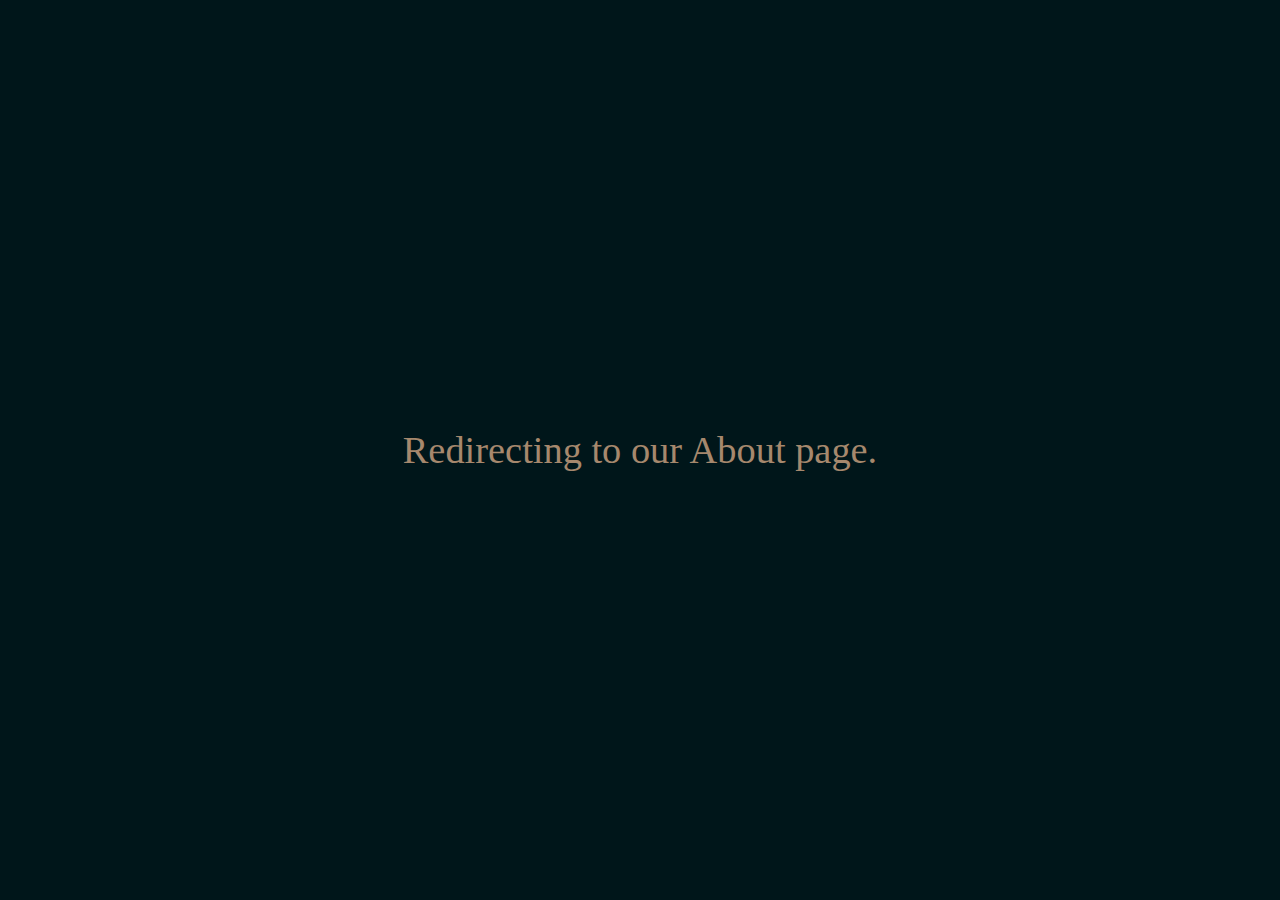
<file: aboutus.html>
<!DOCTYPE html>

<html lang="en">

<head>
  <meta charset="utf-8">
  <meta http-equiv="X-UA-Compatible" content="IE=edge">
  <title>Aboutus</title>
  <meta name="description" content="">
  <meta name="viewport" content="width=device-width, initial-scale=1">
  <link rel="stylesheet" href="landing.css">
  <link rel="stylesheet" href="https://cdnjs.cloudflare.com/ajax/libs/font-awesome/6.4.0/css/all.min.css">
</head>

<body>



  <div class="LoadingScreen">
    <div class="loading-content">
      <div class="loading-content-inner">Redirecting to our About page.</div>
    </div>
  </div>

  <!-- adds menu bar for users to go to other pages -->
  <div class="menu-corner">
    <div class="background" id="menuButton">
      <div class="menu__icon">
        <span class="bar"></span>
        <span class="bar"></span>
        <span class="bar"></span>
      </div>
      <div class="close__icon hidden">
        <span class="close-bar"></span>
        <span class="close-bar"></span>
      </div>
    </div>
  </div>
  <nav class="side-nav" id="sideNav">
    <div class="close__icon" id="closeNav">
      <span class="close-bar"></span>
      <span class="close-bar"></span>
    </div>
    <ul>
      <li><a href="index.html"><i class="fas fa-house"></i> Index</a></li>
      <li><a href="Traillerpage.html"><i class="fas fa-film"></i> Trailer</a></li>
      <li><a href="aboutus.html"><i class="fas fa-users"></i> Our Team</a></li>
      <li><a href="pricing.html"><i class="fas fa-tags"></i> Pricing</a></li>
      <li><a href="infopage.html"><i class="fas fa-circle-info"></i> Info</a></li>
      <li><a href="qrcodepage.html"><i class="fas fa-qrcode"></i> QR Code</a></li>
      <li><a href="Feedback.html"><i class="fas fa-comment"></i> Feedback</a></li>
    </ul>
  </nav>
  <div class="nav-overlay" id="navOverlay"></div>






  <div class="aboutus">
    <div class="aboutus-content">
      <div class="aboutus-content-inner">Who We Are</div>
      <div class="team-section">
        <h2>Our Development Team</h2>
        <p class="team-intro">We are a passionate team of developers creating immersive horror experiences set in
          historical settings.</p>
        <div class="team-grid">
          <div class="team-card">
            <div class="card-front">
              <h3>Nikhil Ranchhod</h3>
            </div>
            <div class="card-back">
              <h3>Nikhil Ranchhod</h3>
              <p class="role-title">Web Designer</p>
              <p class="role-desc"> <b>Pages:</b> About, Pricing and Info page</p>
            </div>
          </div>
          <div class="team-card">
            <div class="card-front">
              <h3>Oscar Berryman</h3>
            </div>
            <div class="card-back">
              <h3>Oscar Berryman</h3>
              <p class="role-title">Web designer</p>
              <p class="role-desc"> <b>Pages:</b> Landing, trailer and Info page</p>
            </div>
          </div>
          <div class="team-card">
            <div class="card-front">
              <h3>Matthew Holmes</h3>
            </div>
            <div class="card-back">
              <h3>Matthew Holmes</h3>
              <p class="role-title">3D Modeler</p>
              <p class="role-desc"><b>Job:</b> Game assets and props</p>
            </div>
          </div>
          <div class="team-card">
            <div class="card-front">
              <h3>Finlay Kirke</h3>
            </div>
            <div class="card-back">
              <h3>Finlay Kirke</h3>
              <p class="role-title">3D Modeler</p>
              <p class="role-desc"><b>Job:</b> Hospital environment/setting</p>
            </div>
          </div>
        </div>
      </div>
    </div>
  </div>



  <script>
    function wrapLetters(selector, delayIncrement = 0.3) {
      const el = document.querySelector(selector);
      if (!el) return;
      const text = el.textContent;
      el.innerHTML = '';
      [...text].forEach((char, index) => {
        const span = document.createElement('span');
        span.textContent = char;
        if (char === ' ') {
          span.classList.add('space');
        }
        const floatDelay = (index * delayIncrement).toFixed(2);
        span.style.animation = `flicker 3s infinite ease-in-out 0s, floatSingle 4.5s infinite cubic-bezier(0.4, 0, 0.2, 1) ${floatDelay}s`;
        el.appendChild(span);
      });
    }



    wrapLetters('.aboutus-content-inner');
    wrapLetters('.team-intro');





    const currentPage = window.location.pathname.split('/').pop();
    const loadingScreen = document.querySelector('.LoadingScreen');
    const loadingContent = document.querySelector('.loading-content-inner');


    if (document.referrer === '' || !document.referrer.includes(currentPage)) {
      loadingScreen.style.display = 'flex';
    } else {
      loadingScreen.style.display = 'none';
    }


    window.addEventListener('load', () => {
      if (loadingScreen.style.display === 'flex') {
        setTimeout(() => {
          loadingScreen.style.opacity = '0';
          setTimeout(() => {
            loadingScreen.style.display = 'none';
          }, 1000);
        }, 1000);
      }
    });

    setTimeout(() => {
      if (loadingScreen.style.display === 'flex') {
        loadingScreen.style.opacity = '0';
        setTimeout(() => {
          loadingScreen.style.display = 'none';
        }, 1000);
      }
    }, 5000);


    function isCurrentPage(href) {
      return window.location.pathname.endsWith(href);
    }
  </script>
  <canvas id="bg-canvas"></canvas>
  <script>
    const canvas = document.getElementById('bg-canvas');
    const ctx = canvas.getContext('2d');
    function resize() {
      canvas.width = window.innerWidth;
      canvas.height = window.innerHeight;
      updateRedLight();
    }
    window.addEventListener('resize', resize);

    // fog particles
    const fogs = [];
    for (let i = 0; i < 20; i++) {
      fogs.push({
        x: Math.random() * window.innerWidth,
        y: Math.random() * window.innerHeight,
        r: 100 + Math.random() * 150,
        alpha: 0.05 + Math.random() * 0.07,
        dx: 0.1 + Math.random() * 0.3,
        dy: -0.05 + Math.random() * 0.1
      });
    }

    // red light 
    const redLight = {
      x: window.innerWidth * 0.8,
      y: window.innerHeight * 0.2,
      radius: 90
    };

    function updateRedLight() {
      redLight.x = canvas.width * 0.8;
      redLight.y = canvas.height * 0.2;
    }

    // flashing effect
    let time = 0;
    function drawRedLight() {
      // pulsing effect
      const pulse = (Math.sin(time) + 1) / 2;
      const flickerAlpha = 0.18 + pulse * 0.32;
      const flickerRadius = redLight.radius + (Math.random() - 0.5) * 6;

      // bloom effect
      for (let i = 3; i >= 1; i--) {
        const bloomRadius = flickerRadius * (1 + i * 0.25);
        const bloomAlpha = flickerAlpha * (0.18 * i);
        const grad = ctx.createRadialGradient(
          redLight.x, redLight.y, bloomRadius * 0.2,
          redLight.x, redLight.y, bloomRadius
        );
        grad.addColorStop(0, `rgba(255,51,51,${bloomAlpha})`);
        grad.addColorStop(1, 'rgba(255,51,51,0)');

        ctx.save();
        ctx.globalAlpha = 1;
        ctx.beginPath();
        ctx.arc(redLight.x, redLight.y, bloomRadius, 0, Math.PI * 2);
        ctx.fillStyle = grad;
        ctx.fill();
        ctx.restore();
      }
    }

    function drawFog() {
      for (let fog of fogs) {
        ctx.save();
        ctx.globalAlpha = fog.alpha;
        const grad = ctx.createRadialGradient(fog.x, fog.y, fog.r * 0.2, fog.x, fog.y, fog.r);
        grad.addColorStop(0, '#fff');
        grad.addColorStop(1, 'rgba(50,50,50,0)');
        ctx.fillStyle = grad;
        ctx.beginPath();
        ctx.arc(fog.x, fog.y, fog.r, 0, Math.PI * 2);
        ctx.fill();
        ctx.restore();

        fog.x += fog.dx;
        fog.y += fog.dy;
        if (fog.x - fog.r > canvas.width) fog.x = -fog.r;
        if (fog.y - fog.r > canvas.height) fog.y = -fog.r;
      }
    }

    function animate() {
      ctx.clearRect(0, 0, canvas.width, canvas.height);
      drawFog();
      drawRedLight();
      time += 0.04;
      requestAnimationFrame(animate);
    }

    //  setup
    resize();
    animate();
  </script>
  <script>
    const menuButton = document.getElementById('menuButton');
    const sideNav = document.getElementById('sideNav');
    const navOverlay = document.getElementById('navOverlay');
    const closeNav = document.getElementById('closeNav');

    menuButton.addEventListener('click', () => {
      sideNav.classList.add('open');
      navOverlay.classList.add('active');
    });

    closeNav.addEventListener('click', () => {
      sideNav.classList.remove('open');
      navOverlay.classList.remove('active');
    });


    navOverlay.addEventListener('click', () => {
      sideNav.classList.remove('open');
      navOverlay.classList.remove('active');
    });

    // add current page link disabling
    function updateCurrentPageLink() {
      const currentPage = window.location.pathname.split('/').pop() || 'Traillerpage.html';
      const links = document.querySelectorAll('.side-nav ul li a');

      links.forEach(link => {
        if (link.getAttribute('href') === currentPage) {
          link.classList.add('current-page');
        }
      });
    }


    document.addEventListener('DOMContentLoaded', updateCurrentPageLink);
  </script>




</body>





</html>
</file>
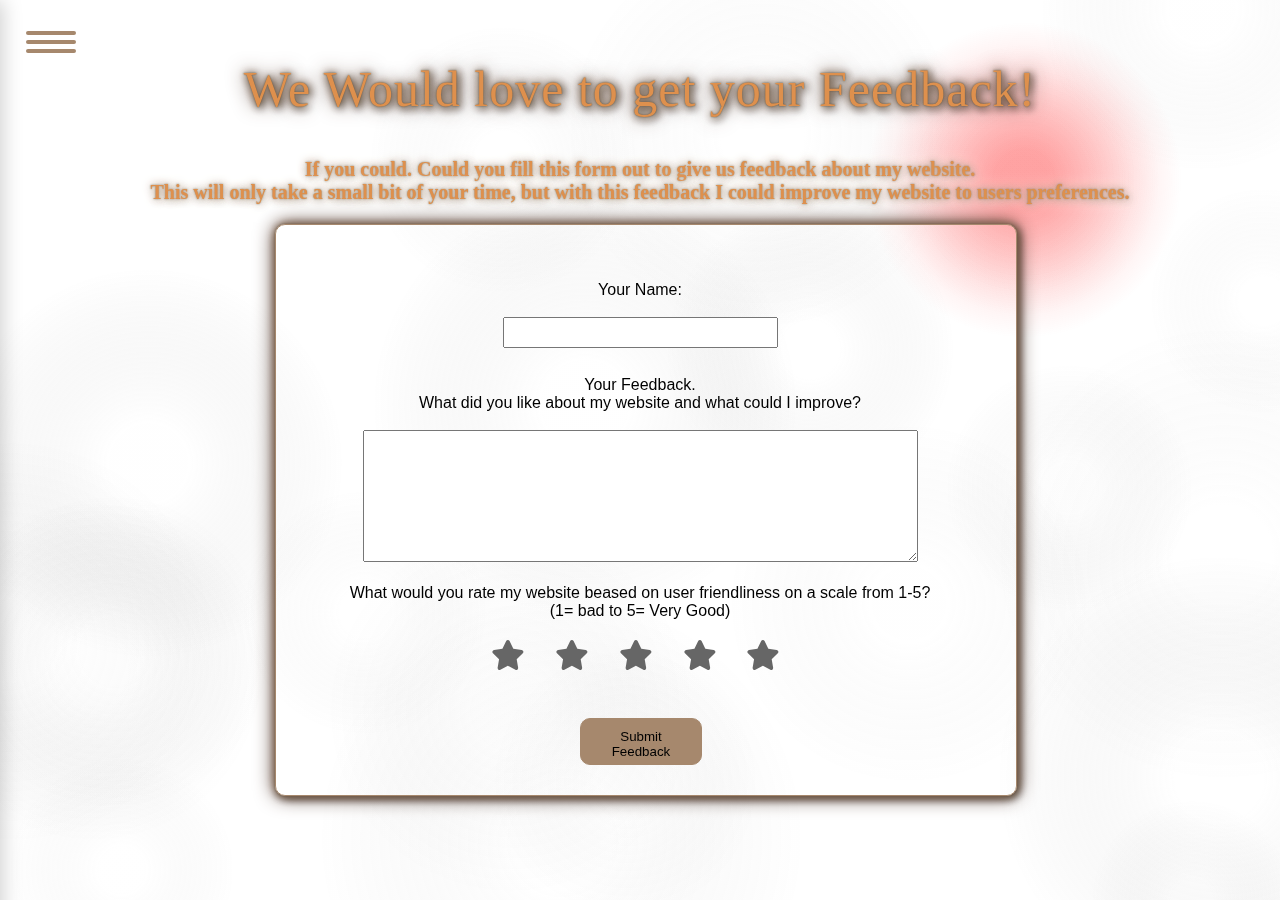
<file: Feedback.html>
<!DOCTYPE html>
<html lang="en">

<head>
  <meta charset="utf-8">
  <meta http-equiv="X-UA-Compatible" content="IE=edge">
  <title>Feedback</title>
  <meta name="viewport" content="width=device-width, initial-scale=1">
  <link rel="stylesheet" href="landing.css">
  <link rel="stylesheet" href="https://cdnjs.cloudflare.com/ajax/libs/font-awesome/6.4.0/css/all.min.css">
  <link href="https://fonts.googleapis.com/css2?family=Roboto&display=swap" rel="stylesheet">

</head>

<body>
  <header></header>

  <nav class="navbar">
    <div class="menu-corner">
      <div class="background" id="menuButton">
        <div class="menu__icon">
          <span class="bar"></span>
          <span class="bar"></span>
          <span class="bar"></span>
        </div>
      </div>
    </div>
  </nav>

  <nav class="side-nav" id="sideNav">
    <div class="close__icon" id="closeNav">
      <span class="close-bar"></span>
      <span class="close-bar"></span>
    </div>
    <ul>

      <!-- adds menu bar for users to go to other pages -->
      <li><a href="index.html"><i class="fas fa-house"></i> Index</a></li>
      <li><a href="Traillerpage.html"><i class="fas fa-film"></i> Trailer</a></li>
      <li><a href="aboutus.html"><i class="fas fa-users"></i> Our Team</a></li>
      <li><a href="pricing.html"><i class="fas fa-tags"></i> Pricing</a></li>
      <li><a href="infopage.html"><i class="fas fa-circle-info"></i> Info</a></li>
      <li><a href="qrcodepage.html"><i class="fas fa-qrcode"></i> QR Code</a></li>
      <li><a href="Feedback.html"><i class="fas fa-comment"></i> Feedback</a></li>
    </ul>
  </nav>

  <div class="nav-overlay" id="navOverlay"></div>

  <div class="feedbacktitle">We Would love to get your Feedback!</div>
  <div class="feedbacksub">If you could. Could you fill this form out to give us feedback about my website.<br> This
    will only take a small bit of your time, but with this feedback I could improve my website to users preferences.
  </div>

  <div class="feedbackform">
    <div class="formboarder"></div>
    <form id="comsciform">
      <div class="name">
        <label for="name">Your Name:<br></label><br>
        <input type="text" id="name" name="name" required size="30">
      </div>

      <br>

      <div class="feedback">
        <label for="message">Your Feedback.<br> What did you like about my website and what could I
          improve?<br></label><br>
        <textarea id="message" name="message" rows="7" cols="60" required></textarea>
      </div>

      <br>

      <div class="question">What would you rate my website beased on user friendliness on a scale from 1-5? <br>(1= bad
        to 5= Very Good)</div>
      <div class="rating">
        <input type="radio" id="star5" name="rate" value="5">
        <label title="Excellent!" for="star5">
          <svg xmlns="http://www.w3.org/2000/svg" height="1em" viewBox="0 0 576 512">
            <path
              d="M316.9 18C311.6 7 300.4 0 288.1 0s-23.4 7-28.8 18L195 150.3 51.4 171.5c-12 1.8-22 10.2-25.7 21.7s-.7 24.2 7.9 32.7L137.8 329 113.2 474.7c-2 12 3 24.2 12.9 31.3s23 8 33.8 2.3l128.3-68.5 128.3 68.5c10.8 5.7 23.9 4.9 33.8-2.3s14.9-19.3 12.9-31.3L438.5 329 542.7 225.9c8.6-8.5 11.7-21.2 7.9-32.7s-13.7-19.9-25.7-21.7L381.2 150.3 316.9 18z">
            </path>
          </svg>
        </label>

        <input value="4" name="rate" id="star4" type="radio">
        <label title="Great!" for="star4">
          <svg xmlns="http://www.w3.org/2000/svg" height="1em" viewBox="0 0 576 512">
            <path
              d="M316.9 18C311.6 7 300.4 0 288.1 0s-23.4 7-28.8 18L195 150.3 51.4 171.5c-12 1.8-22 10.2-25.7 21.7s-.7 24.2 7.9 32.7L137.8 329 113.2 474.7c-2 12 3 24.2 12.9 31.3s23 8 33.8 2.3l128.3-68.5 128.3 68.5c10.8 5.7 23.9 4.9 33.8-2.3s14.9-19.3 12.9-31.3L438.5 329 542.7 225.9c8.6-8.5 11.7-21.2 7.9-32.7s-13.7-19.9-25.7-21.7L381.2 150.3 316.9 18z">
            </path>
          </svg>
        </label>

        <input value="3" name="rate" id="star3" type="radio">
        <label title="Good" for="star3">
          <svg xmlns="http://www.w3.org/2000/svg" height="1em" viewBox="0 0 576 512">
            <path
              d="M316.9 18C311.6 7 300.4 0 288.1 0s-23.4 7-28.8 18L195 150.3 51.4 171.5c-12 1.8-22 10.2-25.7 21.7s-.7 24.2 7.9 32.7L137.8 329 113.2 474.7c-2 12 3 24.2 12.9 31.3s23 8 33.8 2.3l128.3-68.5 128.3 68.5c10.8 5.7 23.9 4.9 33.8-2.3s14.9-19.3 12.9-31.3L438.5 329 542.7 225.9c8.6-8.5 11.7-21.2 7.9-32.7s-13.7-19.9-25.7-21.7L381.2 150.3 316.9 18z">
            </path>
          </svg>
        </label>

        <input value="2" name="rate" id="star2" type="radio">
        <label title="Okay" for="star2">
          <svg xmlns="http://www.w3.org/2000/svg" height="1em" viewBox="0 0 576 512">
            <path
              d="M316.9 18C311.6 7 300.4 0 288.1 0s-23.4 7-28.8 18L195 150.3 51.4 171.5c-12 1.8-22 10.2-25.7 21.7s-.7 24.2 7.9 32.7L137.8 329 113.2 474.7c-2 12 3 24.2 12.9 31.3s23 8 33.8 2.3l128.3-68.5 128.3 68.5c10.8 5.7 23.9 4.9 33.8-2.3s14.9-19.3 12.9-31.3L438.5 329 542.7 225.9c8.6-8.5 11.7-21.2 7.9-32.7s-13.7-19.9-25.7-21.7L381.2 150.3 316.9 18z">
            </path>
          </svg>
        </label>

        <input value="1" name="rate" id="star1" type="radio">
        <label title="Bad" for="star1">
          <svg xmlns="http://www.w3.org/2000/svg" height="1em" viewBox="0 0 576 512">
            <path
              d="M316.9 18C311.6 7 300.4 0 288.1 0s-23.4 7-28.8 18L195 150.3 51.4 171.5c-12 1.8-22 10.2-25.7 21.7s-.7 24.2 7.9 32.7L137.8 329 113.2 474.7c-2 12 3 24.2 12.9 31.3s23 8 33.8 2.3l128.3-68.5 128.3 68.5c10.8 5.7 23.9 4.9 33.8-2.3s14.9-19.3 12.9-31.3L438.5 329 542.7 225.9c8.6-8.5 11.7-21.2 7.9-32.7s-13.7-19.9-25.7-21.7L381.2 150.3 316.9 18z">
            </path>
          </svg>
        </label>
      </div>

      <br>
      <div class="button">
        <button type="submit">Submit Feedback</button>
        <p id="status" style="margin-top:10px; color:green;"></p>
      </div>
    </form>
  </div>




  <canvas id="bg-canvas"></canvas>



  <script>
    const form = document.getElementById('comsciform');
    const status = document.getElementById('status');

    form.addEventListener('submit', function (e) {
      e.preventDefault();

      const formData = new FormData(form);
      const data = new URLSearchParams(formData);

      fetch('https://script.google.com/macros/s/AKfycbylB7uhUKsxFERV_NuSKOFH3nFehmRJqES0KJKVvdWBIaUM5zjXDzZNORql4Ax2HNy-YA/exec', {
        method: 'POST',
        headers: {
          'Content-Type': 'application/x-www-form-urlencoded'
        },
        body: data
      })

        .then(response => response.text())
        .then(text => {
          status.textContent = "✅ Feedback submitted!";
          form.reset();
        })
        .catch(error => {
          console.error(error);
          status.textContent = "❌ Submission failed. Try again.";
        });
    });
  </script>



  <script>
    const canvas = document.getElementById('bg-canvas');
    const ctx = canvas.getContext('2d');

    function resize() {
      canvas.width = window.innerWidth;
      canvas.height = window.innerHeight;
      updateRedLight();
    }
    window.addEventListener('resize', resize);

    const fogs = [];
    for (let i = 0; i < 20; i++) {
      fogs.push({
        x: Math.random() * window.innerWidth,
        y: Math.random() * window.innerHeight,
        r: 100 + Math.random() * 150,
        alpha: 0.05 + Math.random() * 0.07,
        dx: 0.1 + Math.random() * 0.3,
        dy: -0.05 + Math.random() * 0.1
      });
    }

    const redLight = {
      x: window.innerWidth * 0.8,
      y: window.innerHeight * 0.2,
      radius: 90
    };

    function updateRedLight() {
      redLight.x = canvas.width * 0.8;
      redLight.y = canvas.height * 0.2;
    }

    let time = 0;
    function drawRedLight() {
      const pulse = (Math.sin(time) + 1) / 2;
      const flickerAlpha = 0.18 + pulse * 0.32;
      const flickerRadius = redLight.radius + (Math.random() - 0.5) * 6;

      for (let i = 3; i >= 1; i--) {
        const bloomRadius = flickerRadius * (1 + i * 0.25);
        const bloomAlpha = flickerAlpha * (0.18 * i);
        const grad = ctx.createRadialGradient(
          redLight.x, redLight.y, bloomRadius * 0.2,
          redLight.x, redLight.y, bloomRadius
        );
        grad.addColorStop(0, `rgba(255,51,51,${bloomAlpha})`);
        grad.addColorStop(1, 'rgba(255,51,51,0)');
        ctx.save();
        ctx.globalAlpha = 1;
        ctx.beginPath();
        ctx.arc(redLight.x, redLight.y, bloomRadius, 0, Math.PI * 2);
        ctx.fillStyle = grad;
        ctx.fill();
        ctx.restore();
      }
    }

    function drawFog() {
      for (let fog of fogs) {
        ctx.save();
        ctx.globalAlpha = fog.alpha;
        const grad = ctx.createRadialGradient(fog.x, fog.y, fog.r * 0.2, fog.x, fog.y, fog.r);
        grad.addColorStop(0, '#fff');
        grad.addColorStop(1, 'rgba(50,50,50,0)');
        ctx.fillStyle = grad;
        ctx.beginPath();
        ctx.arc(fog.x, fog.y, fog.r, 0, Math.PI * 2);
        ctx.fill();
        ctx.restore();

        fog.x += fog.dx;
        fog.y += fog.dy;
        if (fog.x - fog.r > canvas.width) fog.x = -fog.r;
        if (fog.y - fog.r > canvas.height) fog.y = -fog.r;
      }
    }

    function animate() {
      ctx.clearRect(0, 0, canvas.width, canvas.height);
      drawFog();
      drawRedLight();
      time += 0.04;
      requestAnimationFrame(animate);
    }

    resize();
    animate();
  </script>


  <script>
    const menuButton = document.getElementById('menuButton');
    const sideNav = document.getElementById('sideNav');
    const navOverlay = document.getElementById('navOverlay');
    const closeNav = document.getElementById('closeNav');

    menuButton.addEventListener('click', () => {
      sideNav.classList.add('open');
      navOverlay.classList.add('active');
    });

    closeNav.addEventListener('click', () => {
      sideNav.classList.remove('open');
      navOverlay.classList.remove('active');
    });

    navOverlay.addEventListener('click', () => {
      sideNav.classList.remove('open');
      navOverlay.classList.remove('active');
    });

    function updateCurrentPageLink() {
      const currentPage = window.location.pathname.split('/').pop() || 'Traillerpage.html';
      const links = document.querySelectorAll('.side-nav ul li a');
      links.forEach(link => {
        if (link.getAttribute('href') === currentPage) {
          link.classList.add('current-page');
        }
      });
    }

    document.addEventListener('DOMContentLoaded', updateCurrentPageLink);
  </script>
</body>

</html>
</file>
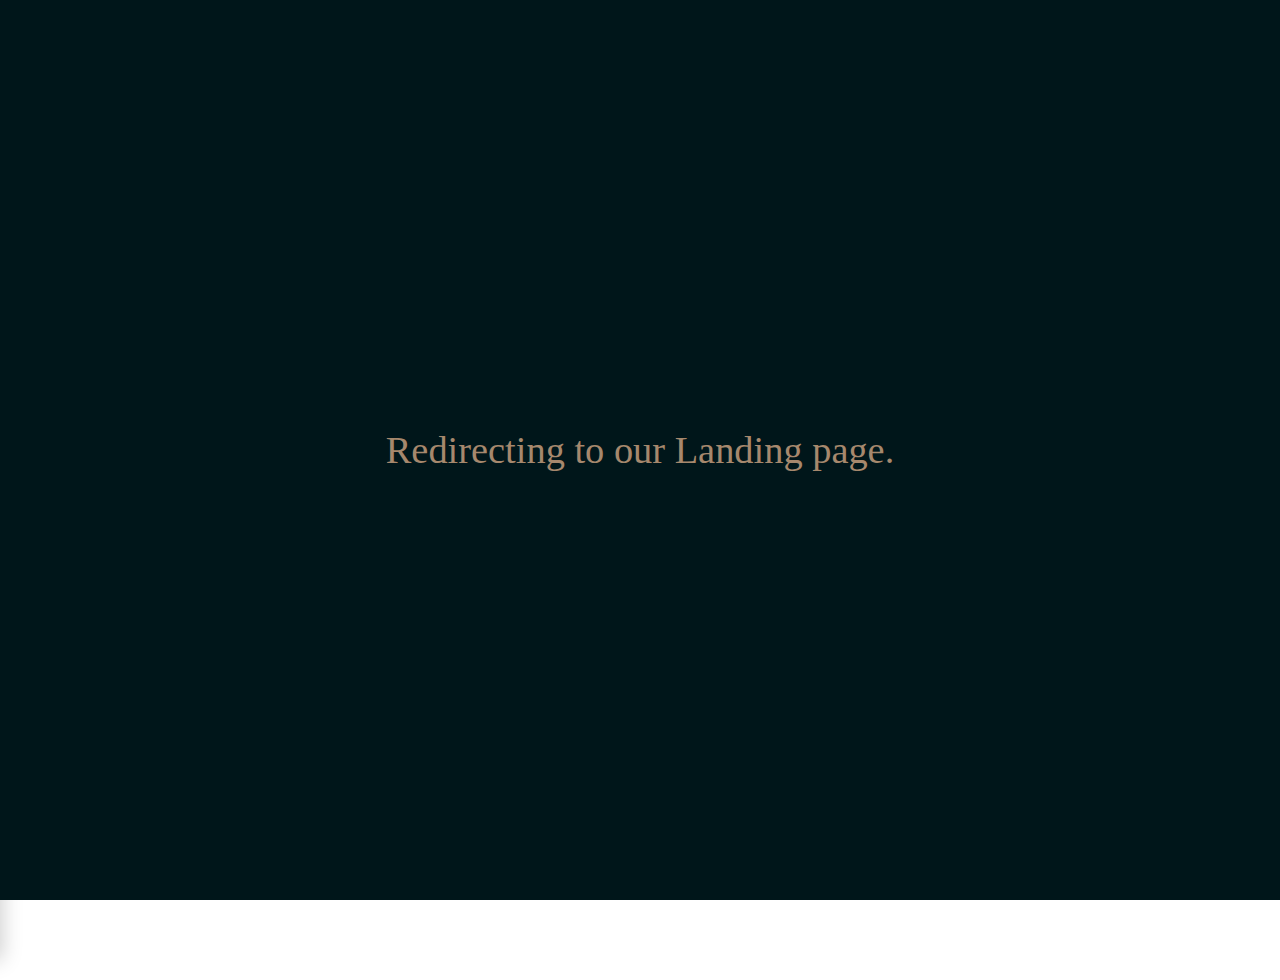
<file: info page.html>
<!DOCTYPE html>
<html>


<head>
  <meta charset="utf-8">
  <meta http-equiv="X-UA-Compatible" content="IE=edge">
  <title></title>
  <meta name="description" content="">
  <meta name="viewport" content="width=device-width, initial-scale=1">
  <link rel="stylesheet" href="landing.css">
  <link rel="stylesheet" href="https://cdnjs.cloudflare.com/ajax/libs/font-awesome/6.4.0/css/all.min.css">

  <title>1.2 base</title>
</head>

<body>

  <div class="infopage">
    <div class="info-content">
      <div class="infoinner">
        <h1 class="info-title">Gallery & Assets</h1>
        This is information about the game. The main assets we used and more.
      </div>
    </div>
    <p class="info-subheading">Main Assets:</p>
    <!-- adds images to the gallery with description -->
    <div class="gallery">
      <div class="gallery-content">
        <div class="slide-show-container">
          <div class="mySlides fade">
            <img src="glassjarshot.jpg" alt="Image 1">
            <div class="image-info">
              <span class="numberText">1/6:</span>
              <span class="Caption">Mystery Liquid Glass jar</span>
              <span class="productionDate">1976/1/1</span>
            </div>
          </div>
          <div class="mySlides fade">
            <img src="redlightshot.jpg" alt="Image 2">
            <div class="image-info">
              <span class="numberText">2/6</span>
              <span class="Caption">"CODE RED LIGHT"</span>
              <span class="productionDate">1976/5/15</span>
            </div>
          </div>
          <div class="mySlides fade">
            <img src="hospitalbedshot.jpg" alt="Image 3">
            <div class="image-info">
              <span class="numberText">3/6</span>
              <span class="Caption">Death Bed</span>
              <span class="productionDate">1976/3/10</span>
            </div>
          </div>
          <div class="mySlides fade">
            <img src="tableshot.jpg" alt="Image 4">
            <div class="image-info">
              <span class="numberText">4/6</span>
              <span class="Caption">Supply Tray</span>
              <span class="productionDate">1976/7/20</span>
            </div>
          </div>
          <div class="mySlides fade">
            <img src="scalpelshot.jpg" alt="Image 5">
            <div class="image-info">
              <span class="numberText">5/6</span>
              <span class="Caption">Surgery</span>
              <span class="productionDate">1976/2/14</span>
            </div>
          </div>
          <div class="mySlides fade">
            <img src="lowshotofglassjars.jpg" alt="Image 6">
            <div class="image-info">
              <span class="numberText">6/6</span>
              <span class="Caption">Jail Break</span>
              <span class="productionDate">1976/8/30</span>
            </div>
          </div>
          <a class="prev" onclick="plusSlides(-1)">&#10094;</a>
          <a class="next" onclick="plusSlides(1)">&#10095;</a>
        </div>
        <br>
        <div style="text-align:center; margin-top: 20px;">
          <span class="dot" onclick="currentSlide(1)" title="Image 1"></span>
          <span class="dot" onclick="currentSlide(2)" title="Image 2"></span>
          <span class="dot" onclick="currentSlide(3)" title="Image 3"></span>
          <span class="dot" onclick="currentSlide(4)" title="Image 4"></span>
          <span class="dot" onclick="currentSlide(5)" title="Image 5"></span>
          <span class="dot" onclick="currentSlide(6)" title="Image 6"></span>
        </div>
      </div>
    </div>
  </div>

  <!-- adds menu bar for users to go to other pages -->
  <div class="menu-corner" id="menuButton">
    <div class="menu__icon">
      <span></span>
      <span></span>
      <span></span>
    </div>
    <div class="menu-tooltip">Menu</div>
  </div>
  <nav class="side-nav" id="sideNav">
    <ul>
      <li><a href="Index.html"><i class="fas fa-house"></i> Index</a></li>
      <li><a href="Trailler page.html"><i class="fas fa-film"></i> Trailer</a></li>
      <li><a href="aboutus.html"><i class="fas fa-users"></i> About</a></li>
      <li><a href="pricing.html"><i class="fas fa-tags"></i> Pricing</a></li>
      <li><a href="info page.html"><i class="fas fa-circle-info"></i> Info</a></li>
    </ul>
  </nav>
  <div class="nav-overlay" id="navOverlay"></div>


  <div class="LoadingScreen">
    <div class="loading-content">
      <div class="loading-content-inner">Redirecting to our Landing page.</div>
    </div>
  </div>







  <script>
    function wrapLetters(selector, delayIncrement = 0.3) {
      const el = document.querySelector(selector);
      if (!el) return;
      const text = el.textContent;
      el.innerHTML = '';
      [...text].forEach((char, index) => {
        const span = document.createElement('span');
        span.textContent = char;
        if (char === ' ') {
          span.classList.add('space');
        }
        const floatDelay = (index * delayIncrement).toFixed(2);
        span.style.animation = `flicker 3s infinite ease-in-out 0s, floatSingle 4.5s infinite cubic-bezier(0.4, 0, 0.2, 1) ${floatDelay}s`;
        el.appendChild(span);
      });
    }


    wrapLetters('.landing-content-inner');
    wrapLetters('.landing-content-sub');




    const currentPage = window.location.pathname.split('/').pop();
    const loadingScreen = document.querySelector('.LoadingScreen');
    const loadingContent = document.querySelector('.loading-content-inner');


    if (document.referrer === '' || !document.referrer.includes(currentPage)) {
      loadingScreen.style.display = 'flex';
    } else {
      loadingScreen.style.display = 'none';
    }

    // Loading screen 
    window.addEventListener('load', () => {
      if (loadingScreen.style.display === 'flex') {
        setTimeout(() => {
          loadingScreen.style.opacity = '0';
          setTimeout(() => {
            loadingScreen.style.display = 'none';
          }, 1000);
        }, 1000);
      }
    });


    setTimeout(() => {
      if (loadingScreen.style.display === 'flex') {
        loadingScreen.style.opacity = '0';
        setTimeout(() => {
          loadingScreen.style.display = 'none';
        }, 1000);
      }
    }, 5000);


    function isCurrentPage(href) {
      return window.location.pathname.endsWith(href);
    }

  </script>






  <canvas id="bg-canvas"></canvas>
  <script>
    const canvas = document.getElementById('bg-canvas');
    const ctx = canvas.getContext('2d');
    function resize() {
      canvas.width = window.innerWidth;
      canvas.height = window.innerHeight;
      updateRedLight();
    }
    window.addEventListener('resize', resize);

    // Fog particles
    const fogs = [];
    for (let i = 0; i < 20; i++) {
      fogs.push({
        x: Math.random() * window.innerWidth,
        y: Math.random() * window.innerHeight,
        r: 100 + Math.random() * 150,
        alpha: 0.05 + Math.random() * 0.07,
        dx: 0.1 + Math.random() * 0.3,
        dy: -0.05 + Math.random() * 0.1
      });
    }

    // Red light 
    const redLight = {
      x: window.innerWidth * 0.8,
      y: window.innerHeight * 0.2,
      radius: 90
    };

    function updateRedLight() {
      redLight.x = canvas.width * 0.8;
      redLight.y = canvas.height * 0.2;
    }

    // Flashing effect
    let time = 0;
    function drawRedLight() {
      // Pulsing effect
      const pulse = (Math.sin(time) + 1) / 2; // 0 to 1
      const flickerAlpha = 0.18 + pulse * 0.32; // Range: 0.18 (dim) to 0.50 (bright)
      const flickerRadius = redLight.radius + (Math.random() - 0.5) * 6;

      // Bloom effect
      for (let i = 3; i >= 1; i--) {
        const bloomRadius = flickerRadius * (1 + i * 0.25);
        const bloomAlpha = flickerAlpha * (0.18 * i);
        const grad = ctx.createRadialGradient(
          redLight.x, redLight.y, bloomRadius * 0.2,
          redLight.x, redLight.y, bloomRadius
        );
        grad.addColorStop(0, `rgba(255,51,51,${bloomAlpha})`);
        grad.addColorStop(1, 'rgba(255,51,51,0)');

        ctx.save();
        ctx.globalAlpha = 1;
        ctx.beginPath();
        ctx.arc(redLight.x, redLight.y, bloomRadius, 0, Math.PI * 2);
        ctx.fillStyle = grad;
        ctx.fill();
        ctx.restore();
      }
    }

    function drawFog() {
      for (let fog of fogs) {
        ctx.save();
        ctx.globalAlpha = fog.alpha;
        const grad = ctx.createRadialGradient(fog.x, fog.y, fog.r * 0.2, fog.x, fog.y, fog.r);
        grad.addColorStop(0, '#fff');
        grad.addColorStop(1, 'rgba(50,50,50,0)');
        ctx.fillStyle = grad;
        ctx.beginPath();
        ctx.arc(fog.x, fog.y, fog.r, 0, Math.PI * 2);
        ctx.fill();
        ctx.restore();

        fog.x += fog.dx;
        fog.y += fog.dy;
        if (fog.x - fog.r > canvas.width) fog.x = -fog.r;
        if (fog.y - fog.r > canvas.height) fog.y = -fog.r;
      }
    }

    function animate() {
      ctx.clearRect(0, 0, canvas.width, canvas.height);
      drawFog();
      drawRedLight();
      time += 0.04;
      requestAnimationFrame(animate);
    }

    //  setup
    resize();
    animate();
  </script>

  <script>
    const menuButton = document.getElementById('menuButton');
    const sideNav = document.getElementById('sideNav');
    const navOverlay = document.getElementById('navOverlay');

    menuButton.addEventListener('click', () => {
      sideNav.classList.add('open');
      navOverlay.classList.add('active');
    });

    navOverlay.addEventListener('click', () => {
      sideNav.classList.remove('open');
      navOverlay.classList.remove('active');
    });
  </script>

  <script>
    let slideIndex = 1;
    showSlides(slideIndex);

    function plusSlides(n) {
      showSlides(slideIndex += n);
    }

    function currentSlide(n) {
      showSlides(slideIndex = n);
    }

    function showSlides(n) {
      let i;
      let slides = document.getElementsByClassName("mySlides");
      let dots = document.getElementsByClassName("dot");
      if (slides.length === 0) return; // make sure there are slides to show
      if (n > slides.length) { slideIndex = 1 }
      if (n < 1) { slideIndex = slides.length }
      for (i = 0; i < slides.length; i++) {
        slides[i].style.display = "none";
        slides[i].style.opacity = "0";
      }
      for (i = 0; i < dots.length; i++) {
        dots[i].className = dots[i].className.replace(" active", "");
      }
      slides[slideIndex - 1].style.display = "block";
      setTimeout(() => {
        slides[slideIndex - 1].style.opacity = "1";
      }, 10);
      if (dots[slideIndex - 1]) dots[slideIndex - 1].className += " active";
    }
  </script>



</body>







</html>
</file>
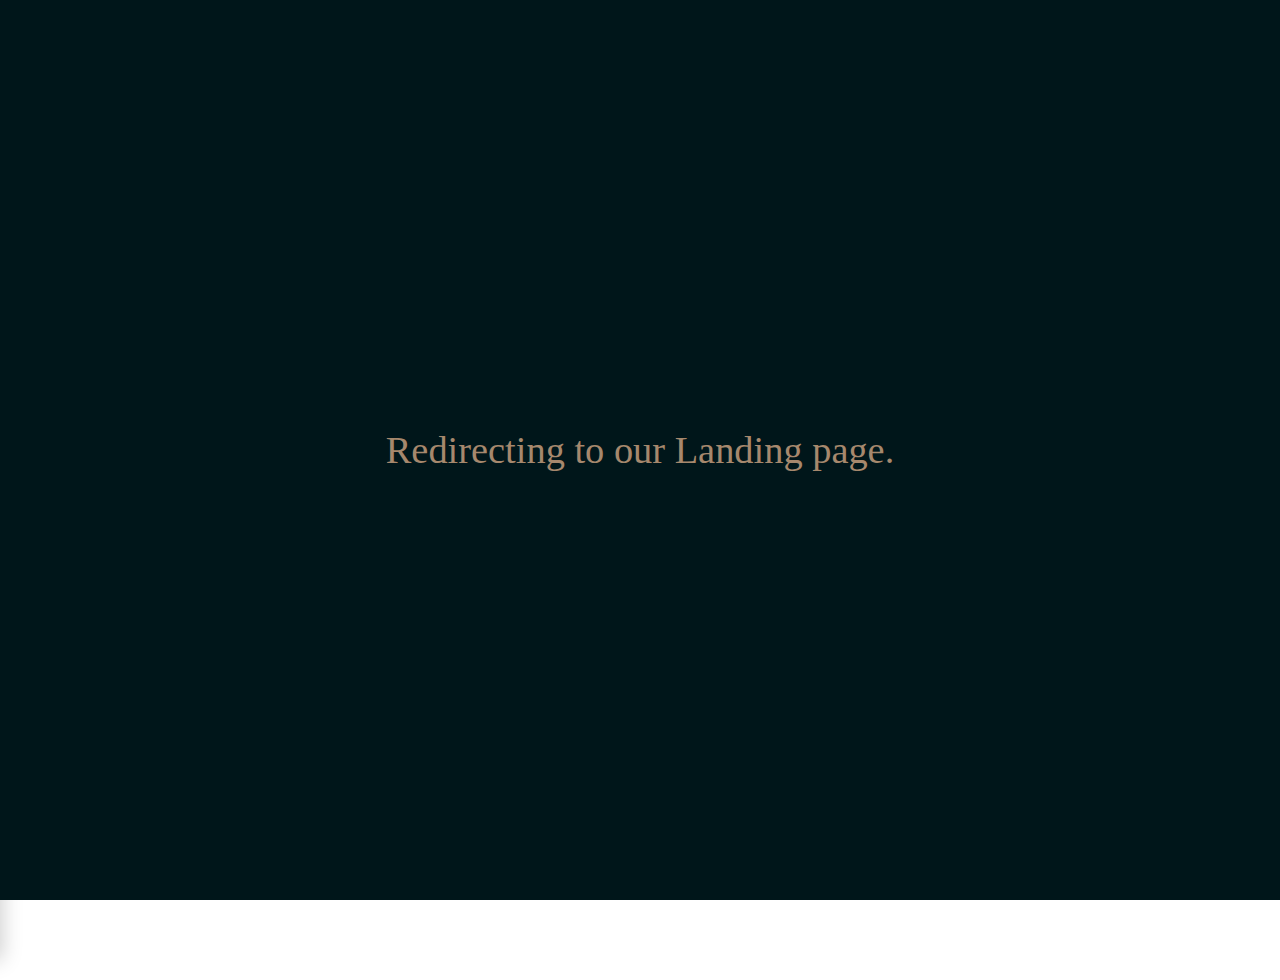
<file: infopage.html>
<!DOCTYPE html>
<html lang="en">


<head>
  <meta charset="utf-8">
  <meta http-equiv="X-UA-Compatible" content="IE=edge">
  <title>Info Page</title>
  <meta name="description" content="">
  <meta name="viewport" content="width=device-width, initial-scale=1">
  <link rel="stylesheet" href="landing.css">
  <link rel="stylesheet" href="https://cdnjs.cloudflare.com/ajax/libs/font-awesome/6.4.0/css/all.min.css">

</head>

<body>

  <div class="infopage">
    <div class="info-content">
      <div class="infoinner">
        <h1 class="info-title">Gallery & Assets</h1>
        This is information about the game. The main assets we used and more.
      </div>
    </div>
    <p class="info-subheading">Main Assets:</p>
    <!-- adds images to the gallery with description -->
    <div class="gallery">
      <div class="gallery-content">
        <div class="slide-show-container">
          <div class="mySlides fade">
            <img src="glassjarshot.jpg" alt="Image 1">
            <div class="image-info">
              <span class="numberText">1/6:</span>
              <span class="Caption">"Mystery Liquid Glass Jar"</span>
            </div>
          </div>
          <div class="mySlides fade">
            <img src="redlightshot.jpg" alt="Image 2">
            <div class="image-info">
              <span class="numberText">2/6:</span>
              <span class="Caption">"CODE RED LIGHT"</span>
            </div>
          </div>
          <div class="mySlides fade">
            <img src="hospitalbedshot.jpg" alt="Image 3">
            <div class="image-info">
              <span class="numberText">3/6:</span>
              <span class="Caption">"Death Bed"</span>
            </div>
          </div>
          <div class="mySlides fade">
            <img src="tableshot.jpg" alt="Image 4">
            <div class="image-info">
              <span class="numberText">4/6:</span>
              <span class="Caption">"Supply Tray"</span>
            </div>
          </div>
          <div class="mySlides fade">
            <img src="scalpelshot.jpg" alt="Image 5">
            <div class="image-info">
              <span class="numberText">5/6:</span>
              <span class="Caption">"Surgery"</span>
            </div>
          </div>
          <div class="mySlides fade">
            <img src="lowshotofglassjars.jpg" alt="Image 6">
            <div class="image-info">
              <span class="numberText">6/6:</span>
              <span class="Caption">"Jail Break"</span>
            </div>
          </div>
          <a class="prev" onclick="plusSlides(-1)">&#10094;</a>
          <a class="next" onclick="plusSlides(1)">&#10095;</a>
        </div>
        <br>
        <div style="text-align:center; margin-top: 20px;">
          <span class="dot" onclick="currentSlide(1)" title="Image 1"></span>
          <span class="dot" onclick="currentSlide(2)" title="Image 2"></span>
          <span class="dot" onclick="currentSlide(3)" title="Image 3"></span>
          <span class="dot" onclick="currentSlide(4)" title="Image 4"></span>
          <span class="dot" onclick="currentSlide(5)" title="Image 5"></span>
          <span class="dot" onclick="currentSlide(6)" title="Image 6"></span>
        </div>
      </div>
    </div>
  </div>

  <!-- adds menu bar for users to go to other pages -->
  <div class="menu-corner">
    <div class="background" id="menuButton">
      <div class="menu__icon">
        <span class="bar"></span>
        <span class="bar"></span>
        <span class="bar"></span>
      </div>
    </div>
  </div>

  <nav class="side-nav" id="sideNav">
    <div class="close__icon" id="closeNav">
      <span class="close-bar"></span>
      <span class="close-bar"></span>
    </div>
    <ul>
      <li><a href="index.html"><i class="fas fa-house"></i> Index</a></li>
      <li><a href="Traillerpage.html"><i class="fas fa-film"></i> Trailer</a></li>
      <li><a href="aboutus.html"><i class="fas fa-users"></i> Our Team</a></li>
      <li><a href="pricing.html"><i class="fas fa-tags"></i> Pricing</a></li>
      <li><a href="infopage.html"><i class="fas fa-circle-info"></i> Info</a></li>
      <li><a href="qrcodepage.html"><i class="fas fa-qrcode"></i> QR Code</a></li>
      <li><a href="Feedback.html"><i class="fas fa-comment"></i> Feedback</a></li>
    </ul>
  </nav>
  <div class="nav-overlay" id="navOverlay"></div>


  <div class="LoadingScreen">
    <div class="loading-content">
      <div class="loading-content-inner">Redirecting to our Landing page.</div>
    </div>
  </div>







  <script>
    function wrapLetters(selector, delayIncrement = 0.3) {
      const el = document.querySelector(selector);
      if (!el) return;
      const text = el.textContent;
      el.innerHTML = '';
      [...text].forEach((char, index) => {
        const span = document.createElement('span');
        span.textContent = char;
        if (char === ' ') {
          span.classList.add('space');
        }
        const floatDelay = (index * delayIncrement).toFixed(2);
        span.style.animation = `flicker 3s infinite ease-in-out 0s, floatSingle 4.5s infinite cubic-bezier(0.4, 0, 0.2, 1) ${floatDelay}s`;
        el.appendChild(span);
      });
    }


    wrapLetters('.landing-content-inner');
    wrapLetters('.landing-content-sub');




    const currentPage = window.location.pathname.split('/').pop();
    const loadingScreen = document.querySelector('.LoadingScreen');
    const loadingContent = document.querySelector('.loading-content-inner');


    if (document.referrer === '' || !document.referrer.includes(currentPage)) {
      loadingScreen.style.display = 'flex';
    } else {
      loadingScreen.style.display = 'none';
    }

    // loading screen 
    window.addEventListener('load', () => {
      if (loadingScreen.style.display === 'flex') {
        setTimeout(() => {
          loadingScreen.style.opacity = '0';
          setTimeout(() => {
            loadingScreen.style.display = 'none';
          }, 1000);
        }, 1000);
      }
    });


    setTimeout(() => {
      if (loadingScreen.style.display === 'flex') {
        loadingScreen.style.opacity = '0';
        setTimeout(() => {
          loadingScreen.style.display = 'none';
        }, 1000);
      }
    }, 5000);


    function isCurrentPage(href) {
      return window.location.pathname.endsWith(href);
    }

  </script>






  <canvas id="bg-canvas"></canvas>
  <script>
    const canvas = document.getElementById('bg-canvas');
    const ctx = canvas.getContext('2d');
    function resize() {
      canvas.width = window.innerWidth;
      canvas.height = window.innerHeight;
      updateRedLight();
    }
    window.addEventListener('resize', resize);

    // fog particles
    const fogs = [];
    for (let i = 0; i < 20; i++) {
      fogs.push({
        x: Math.random() * window.innerWidth,
        y: Math.random() * window.innerHeight,
        r: 100 + Math.random() * 150,
        alpha: 0.05 + Math.random() * 0.07,
        dx: 0.1 + Math.random() * 0.3,
        dy: -0.05 + Math.random() * 0.1
      });
    }

    // red light 
    const redLight = {
      x: window.innerWidth * 0.8,
      y: window.innerHeight * 0.2,
      radius: 90
    };

    function updateRedLight() {
      redLight.x = canvas.width * 0.8;
      redLight.y = canvas.height * 0.2;
    }

    // flashing effect
    let time = 0;
    function drawRedLight() {
      // Pulsing effect
      const pulse = (Math.sin(time) + 1) / 2; // 0 to 1
      const flickerAlpha = 0.18 + pulse * 0.32; // Range: 0.18 (dim) to 0.50 (bright)
      const flickerRadius = redLight.radius + (Math.random() - 0.5) * 6;

      // bloom effect
      for (let i = 3; i >= 1; i--) {
        const bloomRadius = flickerRadius * (1 + i * 0.25);
        const bloomAlpha = flickerAlpha * (0.18 * i);
        const grad = ctx.createRadialGradient(
          redLight.x, redLight.y, bloomRadius * 0.2,
          redLight.x, redLight.y, bloomRadius
        );
        grad.addColorStop(0, `rgba(255,51,51,${bloomAlpha})`);
        grad.addColorStop(1, 'rgba(255,51,51,0)');

        ctx.save();
        ctx.globalAlpha = 1;
        ctx.beginPath();
        ctx.arc(redLight.x, redLight.y, bloomRadius, 0, Math.PI * 2);
        ctx.fillStyle = grad;
        ctx.fill();
        ctx.restore();
      }
    }

    function drawFog() {
      for (let fog of fogs) {
        ctx.save();
        ctx.globalAlpha = fog.alpha;
        const grad = ctx.createRadialGradient(fog.x, fog.y, fog.r * 0.2, fog.x, fog.y, fog.r);
        grad.addColorStop(0, '#fff');
        grad.addColorStop(1, 'rgba(50,50,50,0)');
        ctx.fillStyle = grad;
        ctx.beginPath();
        ctx.arc(fog.x, fog.y, fog.r, 0, Math.PI * 2);
        ctx.fill();
        ctx.restore();

        fog.x += fog.dx;
        fog.y += fog.dy;
        if (fog.x - fog.r > canvas.width) fog.x = -fog.r;
        if (fog.y - fog.r > canvas.height) fog.y = -fog.r;
      }
    }

    function animate() {
      ctx.clearRect(0, 0, canvas.width, canvas.height);
      drawFog();
      drawRedLight();
      time += 0.04;
      requestAnimationFrame(animate);
    }

    //  setup
    resize();
    animate();
  </script>

  <script>
    const menuButton = document.getElementById('menuButton');
    const sideNav = document.getElementById('sideNav');
    const navOverlay = document.getElementById('navOverlay');
    const closeNav = document.getElementById('closeNav');

    menuButton.addEventListener('click', () => {
      sideNav.classList.add('open');
      navOverlay.classList.add('active');
    });

    closeNav.addEventListener('click', () => {
      sideNav.classList.remove('open');
      navOverlay.classList.remove('active');
    });

    navOverlay.addEventListener('click', () => {
      sideNav.classList.remove('open');
      navOverlay.classList.remove('active');
    });


    navOverlay.addEventListener('click', () => {
      sideNav.classList.remove('open');
      navOverlay.classList.remove('active');
    });

    // add current page link disabling
    function updateCurrentPageLink() {
      const currentPage = window.location.pathname.split('/').pop() || 'Traillerpage.html';
      const links = document.querySelectorAll('.side-nav ul li a');

      links.forEach(link => {
        if (link.getAttribute('href') === currentPage) {
          link.classList.add('current-page');
        }
      });
    }


    document.addEventListener('DOMContentLoaded', updateCurrentPageLink);
  </script>


  <script>
    let slideIndex = 1;
    showSlides(slideIndex);

    function plusSlides(n) {
      showSlides(slideIndex += n);
    }

    function currentSlide(n) {
      showSlides(slideIndex = n);
    }

    function showSlides(n) {
      let i;
      let slides = document.getElementsByClassName("mySlides");
      let dots = document.getElementsByClassName("dot");
      if (slides.length === 0) return; // make sure there are slides to show
      if (n > slides.length) { slideIndex = 1 }
      if (n < 1) { slideIndex = slides.length }
      for (i = 0; i < slides.length; i++) {
        slides[i].style.display = "none";
        slides[i].style.opacity = "0";
      }
      for (i = 0; i < dots.length; i++) {
        dots[i].className = dots[i].className.replace(" active", "");
      }
      slides[slideIndex - 1].style.display = "block";
      setTimeout(() => {
        slides[slideIndex - 1].style.opacity = "1";
      }, 10);
      if (dots[slideIndex - 1]) dots[slideIndex - 1].className += " active";
    }
  </script>

</body>


</html>
</file>
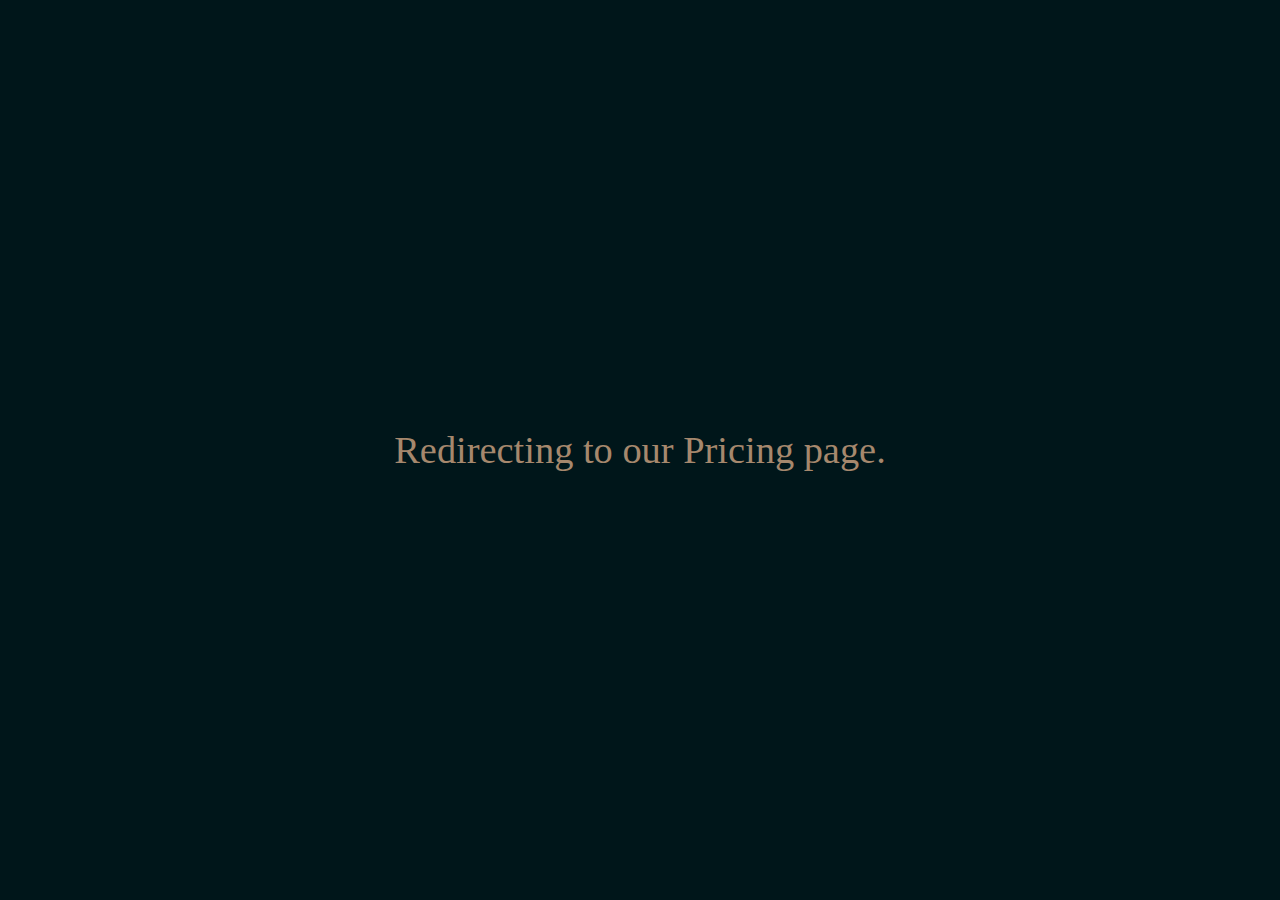
<file: pricing.html>
<!DOCTYPE html>
<html lang="en">

<head>
  <meta charset="utf-8">
  <meta http-equiv="X-UA-Compatible" content="IE=edge">
  <title>Pricing</title>
  <meta name="description" content="">
  <meta name="viewport" content="width=device-width, initial-scale=1">
  <link rel="stylesheet" href="landing.css">
  <link rel="stylesheet" href="https://cdnjs.cloudflare.com/ajax/libs/font-awesome/6.4.0/css/all.min.css">
  <style>
    #bg-canvas {
      position: fixed;
      top: 0;
      left: 0;
      width: 100vw;
      height: 100vh;
      z-index: -1;
      display: block;
      pointer-events: none;
    }
  </style>
</head>

<body>



  <div class="LoadingScreen">
    <div class="loading-content">
      <div class="loading-content-inner">Redirecting to our Pricing page.</div>
    </div>
  </div>
  <!-- adds menu bar for users to go to other pages -->
  <div class="menu-corner">
    <div class="background" id="menuButton">
      <div class="menu__icon">
        <span class="bar"></span>
        <span class="bar"></span>
        <span class="bar"></span>
      </div>
    </div>
  </div>

  <nav class="side-nav" id="sideNav">
    <div class="close__icon" id="closeNav">
      <span class="close-bar"></span>
      <span class="close-bar"></span>
    </div>
    <ul>
      <li><a href="index.html"><i class="fas fa-house"></i> Index</a></li>
      <li><a href="Traillerpage.html"><i class="fas fa-film"></i> Trailer</a></li>
      <li><a href="aboutus.html"><i class="fas fa-users"></i> Our Team</a></li>
      <li><a href="pricing.html"><i class="fas fa-tags"></i> Pricing</a></li>
      <li><a href="infopage.html"><i class="fas fa-circle-info"></i> Info</a></li>
      <li><a href="qrcodepage.html"><i class="fas fa-qrcode"></i> QR Code</a></li>
      <li><a href="Feedback.html"><i class="fas fa-comment"></i> Feedback</a></li>
    </ul>
  </nav>
  <div class="nav-overlay" id="navOverlay"></div>



  <div class="pricing">
    <div class="pricing-content">
      <div class="pricing-content-inner">Pricing Options</div>
      <div class="pricing-section">
        <h2>Our Editions For Sale</h2>
        <p class="pricing-intro">We offer a range of editions to suit different preferences and budgets.</p>
        <div class="pricing-grid">
          <div class="pricing-card">
            <div class="card-front">
              <h3>Standard Edition</h3>
            </div>
            <div class="card-back">
              <p class="price">$25.99</p>
              <p class="plan">Most popular Edition</p>
            </div>
          </div>
          <div class="pricing-card">
            <div class="card-front">
              <h3>Premium Edition</h3>
            </div>
            <div class="card-back">
              <p class="price">$30.99</p>
              <p class="plan">Upgraded resolution, enhanced textures</p>
            </div>
          </div>
          <div class="pricing-card">
            <div class="card-front">
              <h3>Ultimate Edition</h3>
            </div>
            <div class="card-back">
              <p class="price">$35.99</p>
              <p class="plan">All assets included</p>
            </div>
          </div>
          <div class="pricing-card">
            <div class="card-front">
              <h3>Editors Cut</h3>
            </div>
            <div class="card-back">
              <p class="price">$40.99</p>
              <p class="plan">Extras included</p>
            </div>
          </div>
        </div>
      </div>
    </div>
  </div>





  <script>
    function wrapLetters(selector, delayIncrement = 0.3) {
      const el = document.querySelector(selector);
      if (!el) return;
      const text = el.textContent;
      el.innerHTML = '';
      [...text].forEach((char, index) => {
        const span = document.createElement('span');
        span.textContent = char;
        if (char === ' ') {
          span.classList.add('space');
        }
        const floatDelay = (index * delayIncrement).toFixed(2);
        span.style.animation = `flicker 3s infinite ease-in-out 0s, floatSingle 4.5s infinite cubic-bezier(0.4, 0, 0.2, 1) ${floatDelay}s`;
        el.appendChild(span);
      });
    }


    wrapLetters('.pricing-content-inner');
    wrapLetters('.pricing-content-sub');
    wrapLetters('.pricing-intro');
    wrapLetters('.pricing-section h2');
    wrapLetters('.pricing-card h3');
    wrapLetters('.pricing-card p');
    wrapLetters('.plan');



    const currentPage = window.location.pathname.split('/').pop();
    const loadingScreen = document.querySelector('.LoadingScreen');
    const loadingContent = document.querySelector('.loading-content-inner');


    if (document.referrer === '' || !document.referrer.includes(currentPage)) {
      loadingScreen.style.display = 'flex';
    } else {
      loadingScreen.style.display = 'none';
    }

    // loading screen 
    window.addEventListener('load', () => {
      if (loadingScreen.style.display === 'flex') {
        setTimeout(() => {
          loadingScreen.style.opacity = '0';
          setTimeout(() => {
            loadingScreen.style.display = 'none';
          }, 1000);
        }, 1000);
      }
    });


    setTimeout(() => {
      if (loadingScreen.style.display === 'flex') {
        loadingScreen.style.opacity = '0';
        setTimeout(() => {
          loadingScreen.style.display = 'none';
        }, 1000);
      }
    }, 5000);


    function isCurrentPage(href) {
      return window.location.pathname.endsWith(href);
    }

    function updateCurrentPageLink() {
      const currentPage = window.location.pathname.split('/').pop() || 'index.html';
      const links = document.querySelectorAll('.side-nav ul li a');

      links.forEach(link => {
        if (link.getAttribute('href') === currentPage) {
          link.classList.add('current-page');
          link.style.cursor = 'not-allowed';
        }
      });
    }

    document.addEventListener('DOMContentLoaded', updateCurrentPageLink);
  </script>
  <canvas id="bg-canvas"
    style="position:fixed;top:0;left:0;width:100vw;height:100vh;z-index:-1;pointer-events:none;"></canvas>
  <script>
    const canvas = document.getElementById('bg-canvas');
    const ctx = canvas.getContext('2d');
    function resize() {
      canvas.width = window.innerWidth;
      canvas.height = window.innerHeight;
      updateRedLight();
    }
    window.addEventListener('resize', resize);

    // fog particles
    const fogs = [];
    for (let i = 0; i < 20; i++) {
      fogs.push({
        x: Math.random() * window.innerWidth,
        y: Math.random() * window.innerHeight,
        r: 100 + Math.random() * 150,
        alpha: 0.05 + Math.random() * 0.07,
        dx: 0.1 + Math.random() * 0.3,
        dy: -0.05 + Math.random() * 0.1
      });
    }

    // red light 
    const redLight = {
      x: window.innerWidth * 0.8,
      y: window.innerHeight * 0.2,
      radius: 90
    };

    function updateRedLight() {
      redLight.x = canvas.width * 0.8;
      redLight.y = canvas.height * 0.2;
    }

    // flashing effect
    let time = 0;
    function drawRedLight() {
      // Pulsing effect
      const pulse = (Math.sin(time) + 1) / 2; // 0 to 1
      const flickerAlpha = 0.18 + pulse * 0.32; // Range: 0.18 (dim) to 0.50 (bright)
      const flickerRadius = redLight.radius + (Math.random() - 0.5) * 6;

      // bloom effect 
      for (let i = 3; i >= 1; i--) {
        const bloomRadius = flickerRadius * (1 + i * 0.25);
        const bloomAlpha = flickerAlpha * (0.18 * i);
        const grad = ctx.createRadialGradient(
          redLight.x, redLight.y, bloomRadius * 0.2,
          redLight.x, redLight.y, bloomRadius
        );
        grad.addColorStop(0, `rgba(255,51,51,${bloomAlpha})`);
        grad.addColorStop(1, 'rgba(255,51,51,0)');

        ctx.save();
        ctx.globalAlpha = 1;
        ctx.beginPath();
        ctx.arc(redLight.x, redLight.y, bloomRadius, 0, Math.PI * 2);
        ctx.fillStyle = grad;
        ctx.fill();
        ctx.restore();
      }
    }

    function drawFog() {
      for (let fog of fogs) {
        ctx.save();
        ctx.globalAlpha = fog.alpha;
        const grad = ctx.createRadialGradient(fog.x, fog.y, fog.r * 0.2, fog.x, fog.y, fog.r);
        grad.addColorStop(0, '#fff');
        grad.addColorStop(1, 'rgba(50,50,50,0)');
        ctx.fillStyle = grad;
        ctx.beginPath();
        ctx.arc(fog.x, fog.y, fog.r, 0, Math.PI * 2);
        ctx.fill();
        ctx.restore();

        fog.x += fog.dx;
        fog.y += fog.dy;
        if (fog.x - fog.r > canvas.width) fog.x = -fog.r;
        if (fog.y - fog.r > canvas.height) fog.y = -fog.r;
      }
    }

    function animate() {
      ctx.clearRect(0, 0, canvas.width, canvas.height);
      drawFog();
      drawRedLight();
      time += 0.04;
      requestAnimationFrame(animate);
    }

    //  setup
    resize();
    animate();
  </script>

  <script>
    const menuButton = document.getElementById('menuButton');
    const sideNav = document.getElementById('sideNav');
    const navOverlay = document.getElementById('navOverlay');
    const closeNav = document.getElementById('closeNav');

    menuButton.addEventListener('click', () => {
      sideNav.classList.add('open');
      navOverlay.classList.add('active');
    });

    navOverlay.addEventListener('click', () => {
      sideNav.classList.remove('open');
      navOverlay.classList.remove('active');
    });

    closeNav.addEventListener('click', () => {
      sideNav.classList.remove('open');
      navOverlay.classList.remove('active');
    });
  </script>
</body>





</html>
</file>
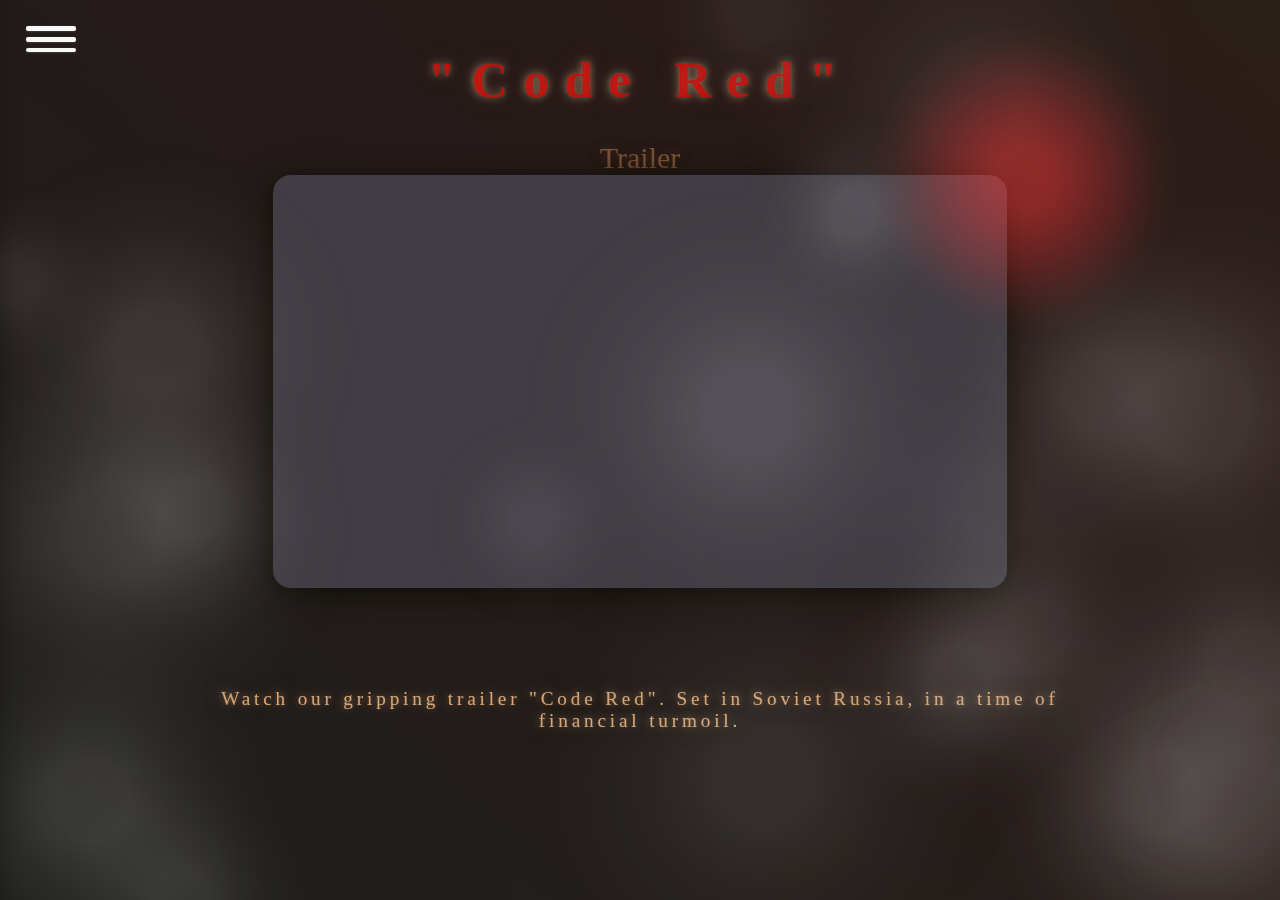
<file: Trailler page.html>
<!-- nikhils page -->
<!DOCTYPE html>

<html>

<head>
  <meta charset="utf-8">
  <meta http-equiv="X-UA-Compatible" content="IE=edge">
  <title> Trailler page </title>
  <meta name="description" content="">
  <meta name="viewport" content="width=device-width, initial-scale=1">
  <link rel="stylesheet" href="landing.css">
  <link rel="stylesheet" href="https://cdnjs.cloudflare.com/ajax/libs/font-awesome/6.4.0/css/all.min.css">
</head>
<header>

  <body>

    <div class="trailer">
      <div class="trailer-extras"></div>
      <div class="landing-content">
        <h1 class="trailer-title" style="color: rgba(217, 0, 0, 0.741);"> "Code Red" </h1>
        <p class="trailer-text">Trailer</p>
        <div class="trailer-video">
          <iframe width="560" height="315" src="https://www.youtube.com/embed/hdbM6ekEQzY" title="YouTube video player"
            frameborder="0"
            allow="accelerometer; autoplay; clipboard-write; encrypted-media; gyroscope; picture-in-picture; web-share"
            allowfullscreen>

          </iframe>

        </div>
        <div class="trailer-content-sub">Watch our gripping trailer "Code Red". Set in Soviet Russia, in a time of
          financial turmoil.</div>
      </div>
    </div>

    <!-- adds menu bar for users to go to other pages -->

    <nav class="navbar">

      <div class="menu-corner">
        <div class="background" id="menuButton">
          <div class="menu__icon">
            <span></span>
            <span></span>
            <span></span>
          </div>
          <div class="menu-tooltip">Menu</div>
        </div>
      </div>
      <nav class="side-nav" id="sideNav">
        <ul>
          <li><a href="Index.html"><i class="fas fa-house"></i> Index</a></li>
          <li><a href="Trailler page.html"><i class="fas fa-film"></i> Trailer</a></li>
          <li><a href="aboutus.html"><i class="fas fa-users"></i> About</a></li>
          <li><a href="pricing.html"><i class="fas fa-tags"></i> Pricing</a></li>
          <li><a href="info page.html"><i class="fas fa-circle-info"></i> Info</a></li>
        </ul>
      </nav>
      <div class="nav-overlay" id="navOverlay"></div>


      <canvas id="bg-canvas"></canvas>
      <script>
        const canvas = document.getElementById('bg-canvas');
        const ctx = canvas.getContext('2d');
        function resize() {
          canvas.width = window.innerWidth;
          canvas.height = window.innerHeight;
          updateRedLight();
        }
        window.addEventListener('resize', resize);

        // Fog particles
        const fogs = [];
        for (let i = 0; i < 20; i++) {
          fogs.push({
            x: Math.random() * window.innerWidth,
            y: Math.random() * window.innerHeight,
            r: 100 + Math.random() * 150,
            alpha: 0.05 + Math.random() * 0.07,
            dx: 0.1 + Math.random() * 0.3,
            dy: -0.05 + Math.random() * 0.1
          });
        }

        // Red light 
        const redLight = {
          x: window.innerWidth * 0.8,
          y: window.innerHeight * 0.2,
          radius: 90
        };

        function updateRedLight() {
          redLight.x = canvas.width * 0.8;
          redLight.y = canvas.height * 0.2;
        }

        // Flashing effect
        let time = 0;
        function drawRedLight() {
          // Pulsing effect
          const pulse = (Math.sin(time) + 1) / 2; // 0 to 1
          const flickerAlpha = 0.18 + pulse * 0.32; // Range: 0.18 (dim) to 0.50 (bright)
          const flickerRadius = redLight.radius + (Math.random() - 0.5) * 6;

          // Bloom effect
          for (let i = 3; i >= 1; i--) {
            const bloomRadius = flickerRadius * (1 + i * 0.25);
            const bloomAlpha = flickerAlpha * (0.18 * i);
            const grad = ctx.createRadialGradient(
              redLight.x, redLight.y, bloomRadius * 0.2,
              redLight.x, redLight.y, bloomRadius
            );
            grad.addColorStop(0, `rgba(255,51,51,${bloomAlpha})`);
            grad.addColorStop(1, 'rgba(255,51,51,0)');

            ctx.save();
            ctx.globalAlpha = 1;
            ctx.beginPath();
            ctx.arc(redLight.x, redLight.y, bloomRadius, 0, Math.PI * 2);
            ctx.fillStyle = grad;
            ctx.fill();
            ctx.restore();
          }
        }

        function drawFog() {
          for (let fog of fogs) {
            ctx.save();
            ctx.globalAlpha = fog.alpha;
            const grad = ctx.createRadialGradient(fog.x, fog.y, fog.r * 0.2, fog.x, fog.y, fog.r);
            grad.addColorStop(0, '#fff');
            grad.addColorStop(1, 'rgba(50,50,50,0)');
            ctx.fillStyle = grad;
            ctx.beginPath();
            ctx.arc(fog.x, fog.y, fog.r, 0, Math.PI * 2);
            ctx.fill();
            ctx.restore();

            fog.x += fog.dx;
            fog.y += fog.dy;
            if (fog.x - fog.r > canvas.width) fog.x = -fog.r;
            if (fog.y - fog.r > canvas.height) fog.y = -fog.r;
          }
        }

        function animate() {
          ctx.clearRect(0, 0, canvas.width, canvas.height);
          drawFog();
          drawRedLight();
          time += 0.04;
          requestAnimationFrame(animate);
        }

        //  setup
        resize();
        animate();
      </script>
      <style>
        #bg-canvas {
          position: fixed;
          top: 0;
          left: 0;
          width: 100vw;
          height: 100vh;
          z-index: -1;
          display: block;
          pointer-events: none;
        }
      </style>
      <script>
        const menuButton = document.getElementById('menuButton');
        const sideNav = document.getElementById('sideNav');
        const navOverlay = document.getElementById('navOverlay');

        menuButton.addEventListener('click', () => {
          sideNav.classList.add('open');
          navOverlay.classList.add('active');
        });

        navOverlay.addEventListener('click', () => {
          sideNav.classList.remove('open');
          navOverlay.classList.remove('active');
        });
      </script>
  </body>

</html>
</file>
<file: landing.css>
html,
body {
  margin: 0;
  padding: 0;
  height: 100%;
  overflow-x: hidden;
}



html {
  overflow-y: scroll;
  scrollbar-width: none;
  -ms-overflow-style: none;
}

html::-webkit-scrollbar {
  display: none;
}


::-webkit-scrollbar {
  width: 12px;
}

::-webkit-scrollbar-track {
  background: #00161a;
}

::-webkit-scrollbar-thumb {
  background: #A6886D;
  border-radius: 6px;
  border: 3px solid #00161a;
}

::-webkit-scrollbar-thumb:hover {
  background: #dba576;
}

/*loading screen*/
.LoadingScreen {
  position: fixed;
  top: 0;
  left: 0;
  width: 100%;
  height: 100%;
  background-color: #00161a;
  font-size: 3vw;
  display: flex;
  justify-content: center;
  align-items: center;
  z-index: 9999;
  color: #A6886D;
}

/*the is a main page */
.landing {
  background-image: url('hallwayshot.jpg');
  background-size: cover;
  background-position: center;
  background-repeat: no-repeat;
  height: 100vh;
  position: relative;
  display: flex;
  justify-content: center;
  align-items: center;
  text-align: center;
  font-family: noto-serif, sans-serif;
  font-size: 9vw;
  color: #dba576;
  text-shadow:
    0 0 100px #A6886D,
    0 0 200px #40251C,
    20px 20px 80px #100D04,
    0 0 20px #575945;
  animation: flicker 2.5s infinite alternate;
  z-index: 2;
  letter-spacing: 0.1em;
}


/*page for our trailer video*/
.trailer {
  min-height: 100vh;
  background-size: 200% 200%;
  animation: gradientShift 20s ease infinite;
  position: relative;
  background-position: center;
  background-repeat: no-repeat;
  display: flex;
  flex-direction: column;
  color: #A6886D;
  justify-content: flex-start;
  align-items: center;
  text-align: center;
  font-family: 'Cinzel', serif;
  padding: 80px 20px 20px;
}



.pricing {
  background-size: 200% 200%;
  animation: gradientShift 20s ease infinite;
  position: relative;
  background-position: center;
  background-repeat: no-repeat;
  min-height: 100vh;
  position: relative;
  display: flex;
  flex-direction: column;
  color: #A6886D;
  justify-content: flex-start;
  align-items: center;
  text-align: center;
  font-family: 'Cinzel', serif;
  padding-top: 120px;
}

.pricing-section {
  max-width: min(1400px, 95vw);
  margin: 2rem auto;
  padding: 2rem;
  border: 1px solid #000000;
  border-radius: 12px;
  box-shadow: 0 0 30px rgba(168, 161, 149, 0.3);
  overflow: hidden;
}

.pricing-grid {
  display: grid;
  grid-template-columns: repeat(2, 1fr);
  grid-template-rows: repeat(2, 1fr);
  gap: 4rem;
  padding: 2rem;
  max-width: 100%;
  margin: 0 auto;
}

.pricing-card {
  position: relative;
  height: 250px;
  width: 100%;
  min-width: 450px;
  transition: transform 0.6s;
  perspective: 1000px;
  cursor: pointer;
  margin-top: -3rem;
  margin-left: -40px;
}

.card-front,
.card-back {
  position: absolute;
  width: 100%;
  height: 100%;
  backface-visibility: hidden;
  display: flex;
  flex-direction: column;
  justify-content: center;
  align-items: center;
  transition: opacity 0.3s ease;
  padding: 20px;
}

.card-front h3,
.card-back .price,
.card-back .plan {
  width: 100%;
  text-align: center;
  margin: 10px 0;
}

.pricing-section {
  max-width: 1400px;
  width: 90%;
  margin: 2rem auto;
}

.pricing-card::before {
  content: '';
  position: absolute;
  top: 0;
  left: 0;
  width: 100%;
  height: 100%;
  background: linear-gradient(135deg, transparent 0%, rgba(166, 136, 109, 0.1) 100%);
  opacity: 0;
  transition: opacity 0.3s ease;
}

.pricing-card:hover {
  transform: translateY(-5px);
  box-shadow: 0 5px 15px rgba(166, 136, 109, 0.2);
}

.pricing-card:hover::before {
  opacity: 1;
}

.pricing-card h3 {
  color: #dba576;
  font-size: clamp(1.2rem, 2vw, 1.8rem);
  margin-bottom: 1rem;
  text-shadow: 0 0 8px #40251C;
}

.pricing-card p {
  color: #A6886D;
  font-size: clamp(0.9rem, 1.2vw, 1.2rem);
  margin-bottom: 0.5rem;
}

.pricing-card .plan {
  color: #575945;
  font-size: clamp(0.8rem, 1vw, 1rem);
  font-style: italic;
}

.pricing::before,
.aboutus::before,
.trailer::before,

/*makes the background have animation*/
.infopage::before {
  content: "";
  position: absolute;
  top: 0;
  left: 0;
  width: 100%;
  height: 100%;
  background:
    linear-gradient(217deg,
      rgba(10, 11, 13, 0.98),
      rgba(64, 52, 32, 0.85) 25%,
      rgba(53, 33, 31, 0.88) 45%,
      rgba(32, 44, 38, 0.85) 75%,
      rgba(10, 11, 13, 0.98) 100%),
    linear-gradient(127deg,
      rgba(22, 30, 36, 0.95),
      rgba(64, 52, 32, 0.8) 35%,
      rgba(53, 33, 31, 0.85) 55%,
      rgba(22, 30, 36, 0.95) 100%),
    linear-gradient(336deg,
      rgba(32, 44, 38, 0.95),
      rgba(53, 33, 31, 0.8) 25%,
      rgba(64, 52, 32, 0.85) 55%,
      rgba(32, 44, 38, 0.95) 100%);
  background-size: 400% 400%;
  animation: gradientFlow 25s ease-in-out infinite;
  filter: contrast(1.05) brightness(0.8) saturate(0.95);
  z-index: 0;
  opacity: 0.99;
  mix-blend-mode: soft-light;
}

.pricing::after,
.aboutus::after,
.trailer::after,
.infopage::after {
  content: "";
  position: absolute;
  top: 0;
  left: 0;
  width: 100%;
  height: 100%;
  background:
    url('[data-uri]');
  opacity: 0.15;
  mix-blend-mode: multiply;
  animation: noiseEffect 0.5s steps(2) infinite;
  z-index: 1;
  pointer-events: none;
}

/*gradient for the background*/
@keyframes gradientFlow {
  0% {
    background-position: 0% 0%, 100% 100%, 50% 50%;
  }

  25% {
    background-position: 100% 0%, 50% 100%, 0% 50%;
  }

  50% {
    background-position: 50% 50%, 0% 50%, 100% 0%;
  }

  75% {
    background-position: 0% 100%, 100% 0%, 50% 100%;
  }

  100% {
    background-position: 0% 0%, 100% 100%, 50% 50%;
  }
}

/*Small keyframes effects added to my pages*/
@keyframes pulseGlow {

  0%,
  100% {
    filter: contrast(1.2) brightness(0.9) saturate(1.1);
  }

  50% {
    filter: contrast(1.3) brightness(1.0) saturate(1.2);
  }
}

.pricing::after,
.aboutus::after,
.trailer::after,
.infopage::after {
  content: "";
  position: absolute;
  top: 0;
  left: 0;
  width: 100%;
  height: 100%;
  background:
    url('[data-uri]');
  opacity: 0.15;
  mix-blend-mode: multiply;
  animation: noiseEffect 0.5s steps(2) infinite;
  z-index: 1;
  pointer-events: none;
}

/*makes the text move up and down*/
@keyframes creepyMove {
  0% {
    background-position: 0% 0%;
    transform: scale(1);
  }

  25% {
    background-position: 100% 0%;
    transform: scale(1.02);
  }

  50% {
    background-position: 100% 100%;
    transform: scale(1);
  }

  75% {
    background-position: 0% 100%;
    transform: scale(1.02);
  }

  100% {
    background-position: 0% 0%;
    transform: scale(1);
  }
}

@keyframes noiseEffect {
  0% {
    transform: translate(0, 0)
  }

  25% {
    transform: translate(-1px, 1px)
  }

  50% {
    transform: translate(1px, -1px)
  }

  75% {
    transform: translate(-1px, -1px)
  }

  100% {
    transform: translate(1px, 1px)
  }
}

.aboutus {
  background-size: 200% 200%;
  animation: gradientShift 20s ease infinite;
  position: relative;
  background-position: center;
  background-repeat: no-repeat;
  min-height: 100vh;
  position: relative;
  display: flex;
  flex-direction: column;
  color: #A6886D;
  justify-content: flex-start;
  align-items: center;
  text-align: center;
  font-family: 'Cinzel', serif;
  margin-top: -100px;
}

.aboutus-content {
  position: relative;
  z-index: 2;
  color: #dba576;
  text-shadow:
    0 0 10px #A6886D,
    0 0 20px #40251C,
    2px 2px 8px #100D04,
    0 0 2px #575945;
  animation: flicker 2.5s infinite alternate;
}

.aboutus-content-inner {
  position: relative;
  z-index: 2;
  color: #dba576;
  text-align: center;
  font-family: 'Cinzel', serif;
  font-size: 3.5vw;
  margin-top: 2rem;
  margin-bottom: 2rem;
  letter-spacing: 0.2em;
  text-shadow:
    0 0 10px #A6886D,
    0 0 20px #40251C,
    2px 2px 8px #100D04,
    0 0 2px #575945;
  animation: flicker 2.5s infinite alternate;
}

.trailer-content {
  position: relative;
  z-index: 2;
  color: #A6886D;
  text-align: center;
  font-family: 'Cinzel', serif;
  text-shadow: #40251C 4px 4px 5px;
}

.trailer-content-inner {
  position: relative;
  z-index: 2;
  color: #dba576;
  text-align: center;
  font-family: 'Cinzel', serif;
  font-size: 5vw;
  top: -30px;
  margin-top: 0.9vw;
  margin-bottom: 0.4vw;
  letter-spacing: 0.3em;
  text-shadow:
    0 0 10px #A6886D,
    0 0 20px #40251C,
    2px 2px 8px #100D04,
    0 0 2px #575945;
  animation: flicker 2.5s infinite alternate;
}

.aboutus-content {
  position: relative;
  z-index: 2;
  color: #A6886D;
  text-align: center;
  font-family: 'Cinzel', serif;
  text-shadow: #40251C 4px 4px 5px;
}

.aboutus-content-inner {
  position: relative;
  z-index: 2;
  color: #dba576;
  text-align: center;
  font-family: 'Cinzel', serif;
  font-size: 3.5vw;
  margin-top: 2rem;
  margin-bottom: 2rem;
  letter-spacing: 0.2em;
  text-shadow:
    0 0 10px #A6886D,
    0 0 20px #40251C,
    2px 2px 8px #100D04,
    0 0 2px #575945;
  animation: flicker 2.5s infinite alternate;
}


.pricing-content {
  position: relative;
  z-index: 2;
  color: #dba576;
  text-shadow:
    0 0 10px #A6886D,
    0 0 20px #40251C,
    2px 2px 8px #100D04,
    0 0 2px #575945;
  animation: flicker 2.5s infinite alternate;
}

.pricing-content-inner {
  position: relative;
  z-index: 2;
  color: #dba576;
  text-align: center;
  font-family: 'Cinzel', serif;
  font-size: 3.5vw;
  margin-top: 2rem;
  margin-bottom: 2rem;
  letter-spacing: 0.2em;
  text-shadow:
    0 0 10px #A6886D,
    0 0 20px #40251C,
    2px 2px 8px #100D04,
    0 0 2px #575945;
  animation: flicker 2.5s infinite alternate;
  margin-top: -4rem;
}

/*flicker the shadow behind the text*/
@keyframes flicker {

  0%,
  100% {
    opacity: 1;
    text-shadow: 0 0 8px #A6886D, 0 0 15px #40251C, 1.5px 1.5px 5px #100D04, 0 0 1px #575945;
  }

  20%,
  80% {
    opacity: 0.95;
    text-shadow: 0 0 10px #A6886D, 0 0 18px #40251C, 1.5px 1.5px 6px #100D04, 0 0 2px #575945;
  }
}




.landing-content-inner span,
.landing-content-sub span {
  display: inline-block;
}

.landing-content-inner span.space,
.landing-content-sub span.space {
  width: 0.5em;
  display: inline-block;
}



.landing-content-inner span:nth-child(1) {
  animation-delay: 0s, 0s;
}

.landing-content-inner span:nth-child(2) {
  animation-delay: 0s, 0.1s;
}

.landing-content-inner span:nth-child(3) {
  animation-delay: 0s, 0.2s;
}


.landing-content-inner span:nth-child(24) {
  animation-delay: 0s, 2.3s;
}

.landing-content-sub span:nth-child(1) {
  animation-delay: 0s, 0s;
}

.landing-content-sub span:nth-child(2) {
  animation-delay: 0s, 0.1s;
}



@keyframes floatSingle {

  0%,
  100% {
    transform: translateY(0);
  }

  40%,
  50% {
    transform: translateY(-2px);
  }

  60% {
    transform: translateY(0);
  }
}




.landing-content-inner span,
.landing-content-sub span {
  display: inline-block;
  animation-timing-function: cubic-bezier(0.4, 0, 0.2, 1);
}



.landing-content-sub {
  position: relative;
  z-index: 2;
  color: #dba576;
  text-align: center;
  font-family: 'Cinzel', serif;
  font-size: 4vw;
  top: 20px;
  letter-spacing: 0.3em;
  text-shadow:
    0 0 10px #A6886D,
    0 0 20px #40251C,
    2px 2px 8px #100D04,
    0 0 2px #575945;
  animation: flicker 2.5s infinite alternate;
}

#bg-canvas {
  position: fixed;
  top: 0;
  left: 0;
  width: 100vw;
  height: 100vh;
  z-index: -1;
  display: block;
  pointer-events: none;
}


.trailer-content-sub {
  position: relative;
  z-index: 2;
  color: #dba576;
  text-align: center;
  font-family: 'Cinzel', serif;
  font-size: 1.5vw;
  margin: 1rem auto;
  max-width: 80%;
  letter-spacing: 0.2em;
  text-shadow:
    0 0 10px #A6886D,
    0 0 20px #40251C,
    2px 2px 8px #100D04,
    0 0 2px #575945;
  animation: flicker 2.5s infinite alternate;
  margin-top: 100px;

}

.trailer-text {
  font-size: 30px;
  text-shadow:
    0 0 10px #A6886D,
    0 0 20px #40251C,
    2px 2px 8px #100D04,
    0 0 2px #575945;

}

.pricing-content-sub {
  position: relative;
  z-index: 2;
  color: #dba576;
  text-align: center;
  font-family: 'Cinzel', serif;
  font-size: 2vw;
  top: 50px;
  margin-left: 50px;
  margin-right: 60px;
  margin-bottom: 20px;
  letter-spacing: 0.5em;
  text-shadow:
    0 0 10px #A6886D,
    0 0 20px #40251C,
    2px 2px 8px #100D04,
    0 0 2px #575945;
  animation: flicker 2.5s infinite alternate;

}


.aboutus-content-sub {
  position: relative;
  z-index: 2;
  color: #A6886D;
  text-align: center;
  font-family: 'Cinzel', serif;
  font-size: 1.5vw;
  top: 0;
  margin: 1rem 8rem;
  letter-spacing: 0.2em;
  line-height: 1.6;
  max-width: 1200px;
  animation: flicker 2.5s infinite alternate;
}

.pricing-content-inner span,
.trailer-content-inner span,
.aboutus-content-inner span,
.pricing-content-sub span,
.trailer-content-sub span,
.team-intro span {
  display: inline-block;
  animation-timing-function: cubic-bezier(0.4, 0, 0.2, 1);
}

.pricing-content-inner span.space,
.trailer-content-inner span.space,
.aboutus-content-inner span.space,
.pricing-content-sub span.space,
.trailer-content-sub span.space,
.team-intro span.space {
  width: 0.5em;
  display: inline-block;
}

/* adds my menu in the pages*/
.navbar {
  text-align: center;
  margin-top: 20px;
  font-family: 'Cinzel', serif;
  padding: 20px 0 10px 0;
  position: fixed;
  width: 100vw;
  left: 0;
  bottom: 925px;
  z-index: 100;
  margin-bottom: 20px;

}

.nav-links {
  list-style: none;
  padding: 0;
  margin: 0;
}

.nav-links li {
  display: inline;
}

.nav-links li a {
  text-decoration: none;
  color: #A6886D;
  font-size: 2vw;
  padding: 10px 20px;
  transition: color 0.3s ease;
  text-shadow:
    0 0 10px #A6886D,
    0 0 20px #40251C,
    2px 2px 8px #100D04,
    0 0 2px #575945;

}

.nav-links li a:hover {
  color: #dba576;
  text-decoration: underline;
  text-shadow: 0 12px 40px #7c7980, 0 4px 16px #71706c;
}

.trailer-video {
  position: relative;
  width: 70%;
  max-width: 1500px;
  margin: 1rem auto;
  aspect-ratio: 16/9;
  background: #403D44;
  border-radius: 18px;
  box-shadow: 0 4px 32px #100D04;
  overflow: hidden;
  margin-top: -30px;
}

.trailer-video video {
  width: 100%;
  height: 100%;
  border: none;
  display: block;

}

.team-section {
  max-width: min(1000px, 85vw);
  margin: 2rem auto;
  padding: 2rem;
  border: 1px solid #A6886D;
  border-radius: 12px;
  box-shadow: 0 0 30px rgba(240, 237, 236, 0.3);
}

.team-intro {
  font-size: clamp(1rem, 1.5vw, 1.5rem);
  color: #A6886D;
  max-width: 800px;
  margin: 2rem auto;
  line-height: 1.6;
  letter-spacing: 0.05em;
}

.team-grid {
  display: grid;
  grid-template-columns: repeat(2, 1fr);
  grid-template-rows: repeat(2, 1fr);
  gap: 4rem;
  padding: 2rem;
  max-width: 1400px;
  margin: 0 auto;
}

.team-card {
  position: relative;
  height: 250px;
  width: 100%;
  min-width: 450px;
  transition: transform 0.6s;
  perspective: 1000px;
  cursor: pointer;
  margin-top: -100px;
}

.team-card .card-front,
.team-card .card-back {
  position: absolute;
  width: 100%;
  height: 100%;
  backface-visibility: hidden;
  display: flex;
  flex-direction: column;
  justify-content: center;
  align-items: center;
  transition: opacity 0.3s ease;
  padding: 20px;
}

.team-card .card-back {
  opacity: 0;
}

.team-card:hover .card-front {
  opacity: 0;
}

.team-card:hover .card-back {
  opacity: 1;
}

.team-card h3 {
  font-size: 2em;
  color: #dba576;
  text-shadow: 0 0 10px rgba(219, 165, 118, 0.5);
}

.role-title {
  font-size: 1.5em;
  color: #dba576;
  text-shadow: 0 0 10px rgba(255, 215, 0, 0.5);
  margin: 10px 0;
}

.role-desc {
  font-size: 1.3em;
  color: #dba576;
  text-shadow: 0 0 8px rgba(219, 165, 118, 0.5);
}

.navbar {
  position: fixed;
  top: 0;
  letter-spacing: 0.5em;
  width: 100%;
  z-index: 1000;
  padding: 15px 0;
  background: none;
  box-shadow: none;

}


.landing,
.trailer,
.pricing,
.aboutus {
  min-height: 100vh;
  padding: 80px 20px 20px 20px;
  box-sizing: border-box;
  padding-top: 100px;
}

.infopage {
  background-size: 200% 200%;
  animation: gradientShift 20s ease infinite;
  position: relative;
  font-family: 'Cinzel', serif;
  background-position: center;
  background-repeat: no-repeat;
  min-height: 100vh;
  display: flex;
  flex-direction: column;
  color: #A6886D;
  justify-content: center;
  align-items: center;
  text-align: center;
  font-size: 2vw;
  padding: 40px 0;
}

.info {
  position: relative;
  z-index: 2;
  color: #dba576;
  text-align: center;
  font-family: 'Cinzel', serif;
  font-size: 2vw;
  top: 50px;
  margin-left: 50px;
  margin-right: 60px;
  margin-bottom: 20px;
  letter-spacing: 0.5em;
  text-shadow:
    0 0 10px #A6886D,
    0 0 20px #40251C,
    2px 2px 8px #100D04,
    0 0 2px #575945;
  animation: flicker 2.5s infinite alternate;

}

.infoinner {
  position: relative;
  z-index: 2;
  color: #dba576;
  text-align: center;
  font-family: 'Cinzel', serif;
  font-size: 2.5vw;
  margin-bottom: 2rem;
  margin-left: 0;
}

.info-content {
  position: relative;
  z-index: 2;
  color: #A6886D;
  text-align: center;
  font-family: 'Cinzel', serif;
  text-shadow: #40251C 4px 4px 5px;
  text-shadow:
    0 0 10px #885931,
    0 0 20px #40251C,
    2px 2px 8px #100D04,
    0 0 2px #575945;
}

.Caption {
  text-shadow:
    0 0 10px #885931,
    0 0 20px #40251C,
    2px 2px 8px #100D04,
    0 0 2px #575945;
}

.numberText {
  text-shadow:
    0 0 10px #885931,
    0 0 20px #40251C,
    2px 2px 8px #100D04,
    0 0 2px #575945;
}

.info-title {
  font-size: 251%;
  margin-top: -0.1px;
  text-align: center;
  text-shadow:
    0 0 10px #885931,
    0 0 20px #40251C,
    2px 2px 8px #100D04,
    0 0 2px #575945;
}

.info-subheading {
  font-size: 20px;
  margin-bottom: 10px;
  color: #dba576;
  text-shadow:
    0 0 10px #885931,
    0 0 20px #40251C,
    2px 2px 8px #100D04,
    0 0 2px #575945;

}

.trailer-title {
  position: relative;
  z-index: 2;
  color: #dba576;
  text-align: center;
  font-family: 'Cinzel', serif;
  font-size: 4vw;
  margin: 2rem 0;
  letter-spacing: 0.3em;
  text-shadow:
    0 0 10px #A6886D,
    0 0 20px #40251C,
    2px 2px 8px #100D04,
    0 0 2px #575945;
  animation: flicker 2.5s infinite alternate;
  margin-top: -50px;
}


.info span,
.infoinner span {
  display: inline-block;
  animation-timing-function: cubic-bezier(0.4, 0, 0.2, 1);
}

.info span.space,
.infoinner span.space {
  width: 0.5em;
  display: inline-block;
}

.infopage .LoadingScreen {
  background-color: #00161a;
  z-index: 9999;
}

.infopage .loading-content {
  text-align: center;
  color: #A6886D;
  font-family: 'Cinzel', serif;
  font-size: 3vw;
  text-shadow: 0 0 10px #A6886D;
}


ul {
  list-style: none;
}

.example-1 {
  display: flex;
  justify-content: center;
  align-items: center;
  font-weight: bolder;
  background-color: #000;
  border-radius: 30px;
  padding: 20px;
  height: 70px;
  width: 300px;
  margin: 30px auto 0 auto;
  z-index: 1000;
  position: relative;
}

.example-1 .icon-content {
  margin: 0 10px;
  position: relative;
  font-weight: bolder;
}

.example-1 .icon-content .tooltip {
  position: absolute;
  top: -30px;
  left: 50%;
  transform: translateX(-50%);
  background-color: #fff;
  color: #000;
  padding: 6px 10px;
  border-radius: 5px;
  opacity: 0;
  visibility: hidden;
  font-size: 14px;
  transition: all 0.3s ease;
  font-weight: bolder;
  white-space: nowrap;
}

.example-1 .icon-content:hover .tooltip {
  opacity: 1;
  visibility: visible;
  top: -50px;
}

.example-1 .icon-content .link {
  display: flex;
  justify-content: center;
  align-items: center;
  width: 50px;
  height: 50px;
  border-radius: 50%;
  color: #fff;
  background-color: #000;
  transition: all 0.3s ease-in-out;
  font-weight: bolder;
  text-decoration: none;
}

.example-1 .icon-content .link:hover {
  box-shadow: 3px 2px 45px 0px rgb(0 0 0 / 12%);
}

.example-1 .icon-content .link svg {
  width: 30px;
  height: 30px;
  fill: #fff;
}

.example-1 .icon-content .link[data-social="main"]:hover {
  color: #1db954;
}

.example-1 .icon-content .link[data-social="trailer"]:hover {
  color: #bd081c;
}

.example-1 .icon-content .link[data-social="about"]:hover {
  color: #ea4c89;
}

.example-1 .icon-content .link[data-social="pricing"]:hover {
  color: #0088cc;
}

.example-1 .icon-content .link[data-social="info"]:hover {
  color: #fbbf24;
}


.code-red-title {
  font-family: "Noto Serif", serif;
  font-weight: 500;
  font-style: normal;
  font-variation-settings: "wdth" 100;
  color: #A6886D;
  /* color for "CODE" */
  letter-spacing: 0.15em;
  text-shadow:
    0 0 10px #A6886D,
    0 0 20px #40251C,
    2px 2px 8px #100D04,
    0 0 2px #575945;
}


button {
  border: none;
  background: none;
  padding: 0;
  margin: 0;
  cursor: pointer;
  font-family: inherit;
}

.menu__icon {
  width: 50px;
  height: 50px;
  padding: 6px;

}

.menu__icon span {
  display: block;
  width: 100%;
  height: .30rem;
  border-radius: 2px;
  background-color: rgb(248, 248, 248);
  box-shadow: 0 .5px 2px 0 hsla(0, 0%, 100%, 0.2);
  transition: background-color .4s;
  position: relative;
}

/* spacing for my menu bar lines*/
.menu__icon span+span {
  margin-top: .375rem;
}

.menu__icon span:nth-child(1) {
  animation: ease .8s menu-icon-top-2 forwards;
}

.menu__icon span:nth-child(2) {
  animation: ease .8s menu-icon-scaled-2 forwards;
}

.menu__icon span:nth-child(3) {
  animation: ease .8s menu-icon-bottom-2 forwards;
}

.menu__icon:hover span:nth-child(1) {
  animation: ease .8s menu-icon-top forwards;
}

.menu__icon:hover span:nth-child(2) {
  animation: ease .8s menu-icon-scaled forwards;
}

.menu__icon:hover span:nth-child(3) {
  animation: ease .8s menu-icon-bottom forwards;
  background-color: rgb(255, 255, 255);
}

/* when hovering over the menu bar it turns into a X*/
@keyframes menu-icon-top {
  0% {
    top: 0;
    transform: rotate(0);
  }

  50% {
    top: .5rem;
    transform: rotate(0);
  }

  100% {
    top: .5rem;
    transform: rotate(45deg);
  }
}

@keyframes menu-icon-top-2 {
  0% {
    top: .5rem;
    transform: rotate(45deg);
  }

  50% {
    top: .5rem;
    transform: rotate(0);
  }

  100% {
    top: 0;
    transform: rotate(0);
  }
}

@keyframes menu-icon-bottom {
  0% {
    bottom: 0;
    transform: rotate(0);
  }

  50% {
    bottom: .5rem;
    transform: rotate(0);
  }

  100% {
    bottom: .5rem;
    transform: rotate(135deg);
  }
}

@keyframes menu-icon-bottom-2 {
  0% {
    bottom: .5rem;
    transform: rotate(135deg);
  }

  50% {
    bottom: .5rem;
    transform: rotate(0);
  }

  100% {
    bottom: 0;
    transform: rotate(0);
  }
}

@keyframes menu-icon-scaled {
  50% {
    transform: scale(0);
  }

  100% {
    transform: scale(0);
  }
}

@keyframes menu-icon-scaled-2 {
  0% {
    transform: scale(0);
  }

  50% {
    transform: scale(0);
  }

  100% {
    transform: scale(1);
  }
}

/* move the menu icon in the top right corner */
.menu-corner {
  position: fixed;
  top: 20px;
  left: 20px;
  z-index: 2000;
}

.menu-tooltip {
  display: none;
  position: absolute;
  left: 70px;
  top: 50%;
  transform: translateY(-50%);
  background: #222;
  color: #fff;
  padding: 6px 14px;
  border-radius: 6px;
  font-size: 1rem;
  white-space: nowrap;
  pointer-events: none;
  opacity: 0.9;
}

.background:hover .menu-tooltip {
  display: block;
}

.side-nav {
  position: fixed;
  top: 0;
  left: -220px;
  width: 220px;
  height: 100vh;
  background: rgba(16, 13, 4, 0.98);
  box-shadow: 2px 0 20px rgba(0, 0, 0, 0.2);
  z-index: 2100;
  transition: left 0.3s cubic-bezier(.4, 0, .2, 1);
  padding-top: 60px;
  font-family: 'Cinzel', serif;
}

.side-nav.open {
  left: 0;
}

.side-nav ul {
  list-style: none;
  padding: 0;
  margin: 0;
}

.side-nav ul li {
  position: relative;
  display: flex;
  align-items: center;
}

.side-nav ul li a {
  position: relative;
}

.side-nav ul li a::after {
  content: "";
  position: absolute;
  opacity: 0;
  transition: opacity 0.3s ease;
  pointer-events: none;
}

.side-nav ul li a[href="infopage.html"]:hover::after {
  content: "This page Contains content some viewers may find disturbing. (R-15)";
  position: absolute;
  left: 120%;
  top: 50%;
  transform: translateY(-50%);
  background-color: rgba(166, 136, 109, 0.9);
  color: #fff;
  padding: 5px 10px;
  border-radius: 4px;
  font-size: 14px;
  opacity: 1;
  white-space: nowrap;
  z-index: 1000;
}

.side-nav ul li a::after {
  animation: fadeIn 0.3s ease;
}

@keyframes fadeIn {
  from {
    opacity: 0;
    transform: translateY(-50%) translateX(-10px);
  }

  to {
    opacity: 1;
    transform: translateY(-50%) translateX(0);
  }
}

.side-nav li {
  margin: 24px 0;
  text-align: left;
}

.side-nav a {
  color: #A6886D;
  text-decoration: none;
  font-size: 1.3rem;
  padding: 10px 24px;
  display: block;
  transition: background 0.2s, color 0.2s;
}

.side-nav a:hover {
  background: #222;
  color: #ff0000;
}

.side-nav i {
  margin-right: 12px;
  width: 20px;
  text-align: center;
}

.nav-overlay {
  display: none;
  position: fixed;
  top: 0;
  left: 0;
  width: 100vw;
  height: 100vh;
  background: rgba(0, 0, 0, 0.5);
  z-index: 2050;
  transition: opacity 0.3s;
}

.nav-overlay.active {
  display: block;
}

.gallery-content,
.slide-show-container {
  max-width: 500px;
  margin: 0 auto;
}

.mySlides img {
  width: 100%;
  height: auto;
  border-radius: 8px;
  object-fit: cover;
}

.slide-show-container {
  position: relative;
}

.prev,
.next {
  cursor: pointer;
  position: absolute;
  top: 50%;
  width: auto;
  padding: 16px;
  margin-top: -22px;
  color: #dba576;
  font-weight: bold;
  font-size: 2rem;
  transition: 0.3s;
  user-select: none;
  z-index: 10;
  background: rgba(0, 0, 0, 0.2);
  border-radius: 50%;
}

.prev {
  left: 10px;
}

.next {
  right: 10px;
}

.prev:hover,
.next:hover {
  background: rgba(0, 0, 0, 0.5);
  color: #fff;
}

.pricing-card {
  position: relative;
  height: 200px;
  transition: transform 0.6s;
  perspective: 1000px;
  cursor: pointer;
}

.card-front,
.card-back {
  position: absolute;
  width: 100%;
  height: 100%;
  backface-visibility: hidden;
  display: flex;
  flex-direction: column;
  justify-content: center;
  align-items: center;
  transition: opacity 0.3s ease;
}

.card-back {
  opacity: 0;
}

.card-back .price {
  font-size: 1.4em;
  margin: 15px 0;
  color: #dba576;
  text-shadow: 0 0 1px rgba(244, 241, 240, 0.5);
}

.card-back .plan {
  text-align: center;
  font-size: 1.5em;
  color: #dfbb9b;
  text-shadow: 0 0 8px rgba(236, 237, 240, 0.5);
}

.pricing-card:hover .card-front {
  opacity: 0;
}

.pricing-card:hover .card-back {
  opacity: 1;
}

.price {
  font-size: 1.5em;
  margin: 10px 0;

}

.pricing-intro {
  font-size: 1.35em;
}

.plan {
  text-align: center;
  font-size: 1.3em;
  color: #dba576;
  text-shadow: 0 0 8px rgba(219, 165, 118, 0.5);
}

.menu__icon .bar {
  display: block;
  width: 50px;
  height: 4px;
  margin: 5px auto;
  background-color: #A6886D;
  transition: 0.3s;
}

.close__icon {
  position: absolute;
  top: 20px;
  right: 20px;
  width: 30px;
  height: 30px;
  cursor: pointer;
  display: none;
  z-index: 2200;
}

.close__icon .close-bar {
  position: absolute;
  width: 30px;
  height: 3px;
  background-color: #A6886D;
  top: 50%;
  left: 0;
  transition: 0.3s;
  border-radius: 10px;
}

.close__icon .close-bar:first-child {
  transform: rotate(45deg);
}

.close__icon .close-bar:last-child {
  transform: rotate(-45deg);
}

.side-nav.open .close__icon {
  display: block;
}

.side-nav {
  position: fixed;
  top: 0;
  left: -220px;
  width: 220px;
  height: 100vh;
  background: rgba(16, 13, 4, 0.98);
  box-shadow: 2px 0 20px rgba(0, 0, 0, 0.2);
  z-index: 2100;
  transition: left 0.3s cubic-bezier(.4, 0, .2, 1);
  padding-top: 60px;
  font-family: 'Cinzel', serif;
}

.side-nav ul li a.current-page {
  pointer-events: none;
  color: #eb2020;
  cursor: not-allowed;
}

.qrcode {
  margin-left: 400px;
  margin-top: -10px;
}

.qrcode img {
  border: 5px solid #000;
  padding: 30px;
  border-radius: 8px;
  box-shadow: 0 0 10px rgba(0, 0, 0, 0.5);
  transition: transform 0.3s ease;



}

.qrcodetext {
  position: relative;
  z-index: 2;
  color: #de904d;
  text-align: center;
  font-family: 'Cinzel', serif;
  font-size: 2.5vw;
  margin: 2rem 0;
  letter-spacing: 0.1em;
  text-shadow:
    0 0 10px #A6886D,
    0 0 20px #40251C,
    2px 2px 8px #100D04,
    0 0 2px #575945;
  animation: flicker 2.5s infinite alternate;
  margin-top: 30px;
  margin-left: 50px;

}

.formname {
  margin-left: 250px;
  margin-top: 70px;
}

.feedbackbox {

  input[type="text"],
  textarea {
    width: 300px;
    padding: 8px;
    font-size: 16px;
  }

  margin-left: 200px;
  margin-top: 100px;
}

/* Chrome, Safari */
body::-webkit-scrollbar {
  display: none;
}

/* Firefox */
body {
  scrollbar-width: none;
}


html,
body {
  margin: 0;
  padding: 0;
  height: 100%;
  overflow-x: hidden;
  /* Remove forced overflow-y, let browser handle vertical scroll naturally */
}


.rating>label {
  margin-right: 30px;
}

.rating:not(:checked)>input {
  display: none;
}

.rating:not(:checked)>label {
  float: right;
  cursor: pointer;
  font-size: 30px;
}

.rating:not(:checked)>label>svg {
  fill: #666;
  transition: fill 0.3s ease;
}

.rating>input:checked~label>svg {
  fill: #ffa723;
}

.rating:not(:checked)>label:hover~label>svg,
.rating:not(:checked)>label:hover>svg {
  fill: #ff9e0b;
}

#star1:hover~label>svg,
#star1:hover>svg {
  fill: #a23c3c !important;
}

#star2:hover~label>svg,
#star2:hover>svg {
  fill: #99542d !important;
}

#star3:hover~label>svg,
#star3:hover>svg {
  fill: #9f7e18 !important;
}

#star4:hover~label>svg,
#star4:hover>svg {
  fill: #22885e !important;
}

#star5:hover~label>svg,
#star5:hover>svg {
  fill: #7951ac !important;
}

#star1:checked~label>svg {
  fill: #ef4444;
}

#star2:checked~label>svg {
  fill: #e06c2b;
}

#star3:checked~label>svg {
  fill: #eab308;
}

#star4:checked~label>svg {
  fill: #19c37d;
}

#star5:checked~label>svg {
  fill: #ab68ff;
}


.feedbacktitle {
  text-align: center;
  margin-top: 60px;
  font-size: 50px;
  letter-spacing: 0.02em;
  color: #de904d;
  text-shadow:
    0 0 10px #A6886D,
    0 0 20px #40251C,
    2px 2px 8px #100D04,
    0 0 2px #575945;
  animation: flicker 2.5s infinite alternate;
  font-family: 'Cinzel', serif;
  margin-bottom: 70px;

}

.name {
  text-align: center;
  font-family: 'Gill Sans', 'Gill Sans MT', Calibri, 'Trebuchet MS', sans-serif;
}

.feedback {
  text-align: center;
  font-family: 'Gill Sans', 'Gill Sans MT', Calibri, 'Trebuchet MS', sans-serif;
  margin-top: 10px;
}

#name {
  height: 25px;
}

.rating {
  margin-right: 470px;
  align-items: center;
  margin-top: 20px;
}

.button {
  text-align: center;
  margin-top: 50px;
  border: 1px solid #A6886D;
  width: 100px;
  margin-left: 580px;
  background-color: #A6886D;
  border-radius: 10px;
  font-family: 'Gill Sans', 'Gill Sans MT', Calibri, 'Trebuchet MS', sans-serif;
  margin-top: 60px;
  padding: 10px;
  transition: background-color 0.3s ease;
  cursor: pointer;
  text-decoration: none;
  display: block;
  height: 25px;
  margin-bottom: 70px;
}

.button:hover {
  background-color: #b97c47;

}

.question {
  text-align: center;
  font-family: 'Gill Sans', 'Gill Sans MT', Calibri, 'Trebuchet MS', sans-serif;
}

input[type="text"],
textarea {
  font-family: 'Gill Sans', 'Gill Sans MT', Calibri, 'Trebuchet MS', sans-serif;
  font-size: 16px;
  color: #333;
}

.formboarder {
  border: 1px solid #A6886D;
  padding: 20px;
  border-radius: 10px;
  height: 530px;
  width: 700px;
  box-shadow: 0 0 10px rgba(0, 0, 0, 0.1);
  margin-bottom: -515px;
  margin-left: 275px;
  box-shadow:
    0 0 10px #A6886D,
    0 0 20px #40251C,
    2px 2px 8px #100D04,
    0 0 2px #575945;
}

#status {
  white-space: nowrap;
  text-align: center;
}

.feedbacksub {
  text-shadow:
    0 0 10px #A6886D,
    0 0 20px #efe9e7,
    2px 2px 8px #c8c6c0,
    0 0 2px #575945;
  font-weight: 800;
  font-size: 20px;
  color: #de904d;
  text-align: center;
  margin-bottom: 20px;
  margin-top: -30px;


}

@media only screen and (max-width: 768px) {}

@media screen and (max-width: 1200px) {
  .landing {
    font-size: 10vw;
  }

  .landing-content-inner {
    font-size: 5vw;
  }

  .landing-content-sub {
    font-size: 3vw;
  }

  .nav-links li a {
    font-size: 1.8vw;
  }
}

@media screen and (max-width: 768px) {
  .landing {
    font-size: 11vw;
    letter-spacing: 0.15em;
  }

  .landing-content-inner {
    font-size: 5vw;
    letter-spacing: 0.1em;
  }

  .landing-content-sub {
    font-size: 4vw;
    letter-spacing: 0.2em;
  }

  .nav-links li a {
    font-size: 2.5vw;
    padding: 8px 12px;
  }

  .trailer-video {
    width: 90vw;
  }

  .pricing-cards {
    flex-direction: column;
    align-items: center;
    gap: 20px;
  }

  .price-card {
    width: 80%;
    max-width: 300px;
  }

  .team-section {
    margin: 20px;
    padding: 15px;
  }

  .aboutus {
    padding-top: 100px;
  }

  .aboutus-content-inner {
    font-size: 5vw;
    margin-top: 1rem;
    margin-bottom: 1rem;
  }

  .aboutus-content-sub {
    font-size: 2.5vw;
    margin: 1rem 2rem;
  }
}

@media screen and (max-width: 480px) {
  .landing {
    font-size: 9vw;
    letter-spacing: 0.1em;
  }

  .landing-content-inner {
    font-size: 0px;
    letter-spacing: 0.5em;
  }

  .landing-content-sub {
    font-size: 5vw;
    letter-spacing: 0.1em;
    top: 10px;
  }

  .nav-links li a {
    font-size: 3.5vw;
    padding: 5px 8px;
  }

  .navbar {
    bottom: 950px;
  }

  .features {
    grid-template-columns: 1fr;
  }

  .pricing-content-sub {
    font-size: 3vw;
    margin: 10px 20px;
  }

  .aboutus-content-sub {
    font-size: 3vw;
    margin: 10px 20px;
  }

  .aboutus-content-inner {
    font-size: 6vw;
  }

  .aboutus-content-sub {
    font-size: 3.5vw;
    margin: 1rem;
    letter-spacing: 0.1em;
  }

  .formboarder {
    border: 1px solid #A6886D;
    padding: 0px;
    border-radius: 10px;
    height: 530px;
    width: 90%;
    box-shadow: 0 0 10px rgba(0, 0, 0, 0.1);
    margin-bottom: -515px;
    margin-left: 0px;
    box-shadow:
      0 0 10px #A6886D,
      0 0 20px #40251C,
      2px 2px 8px #100D04,
      0 0 2px #575945;
  }
}
</file>
